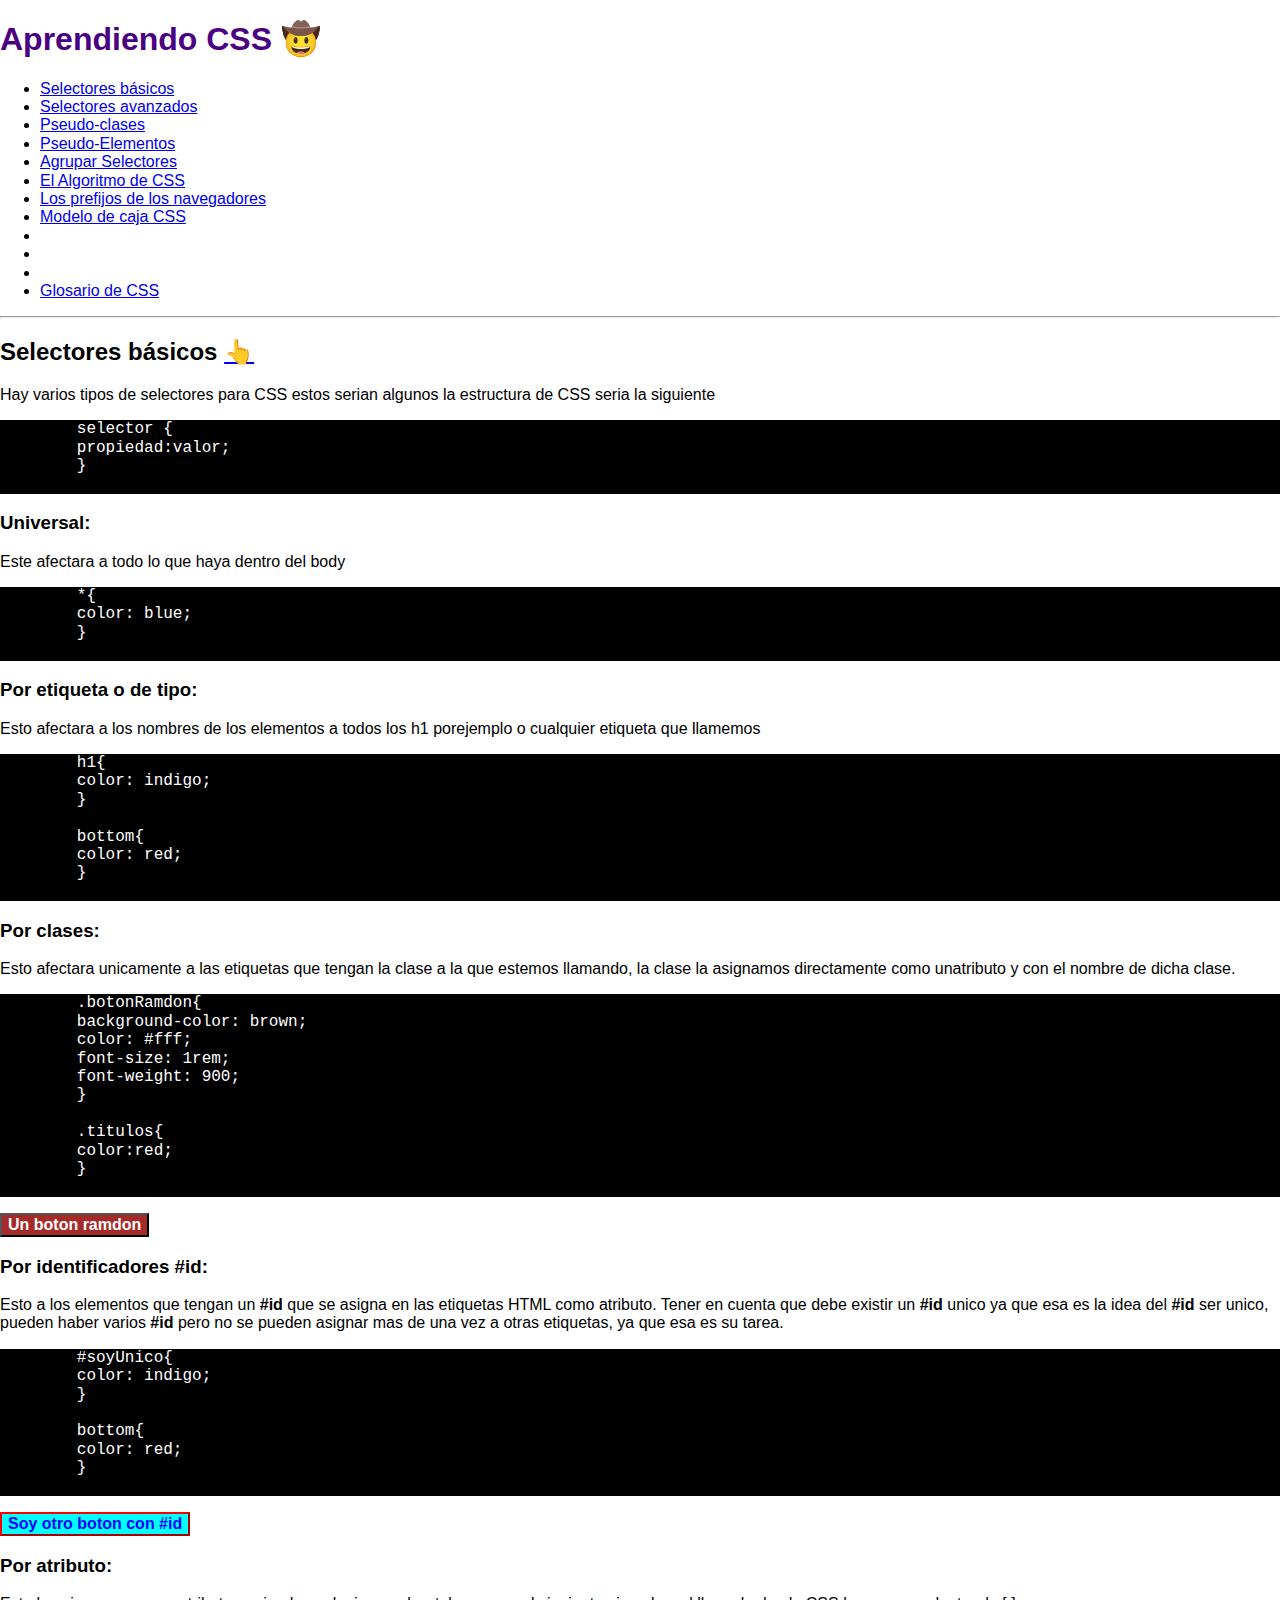
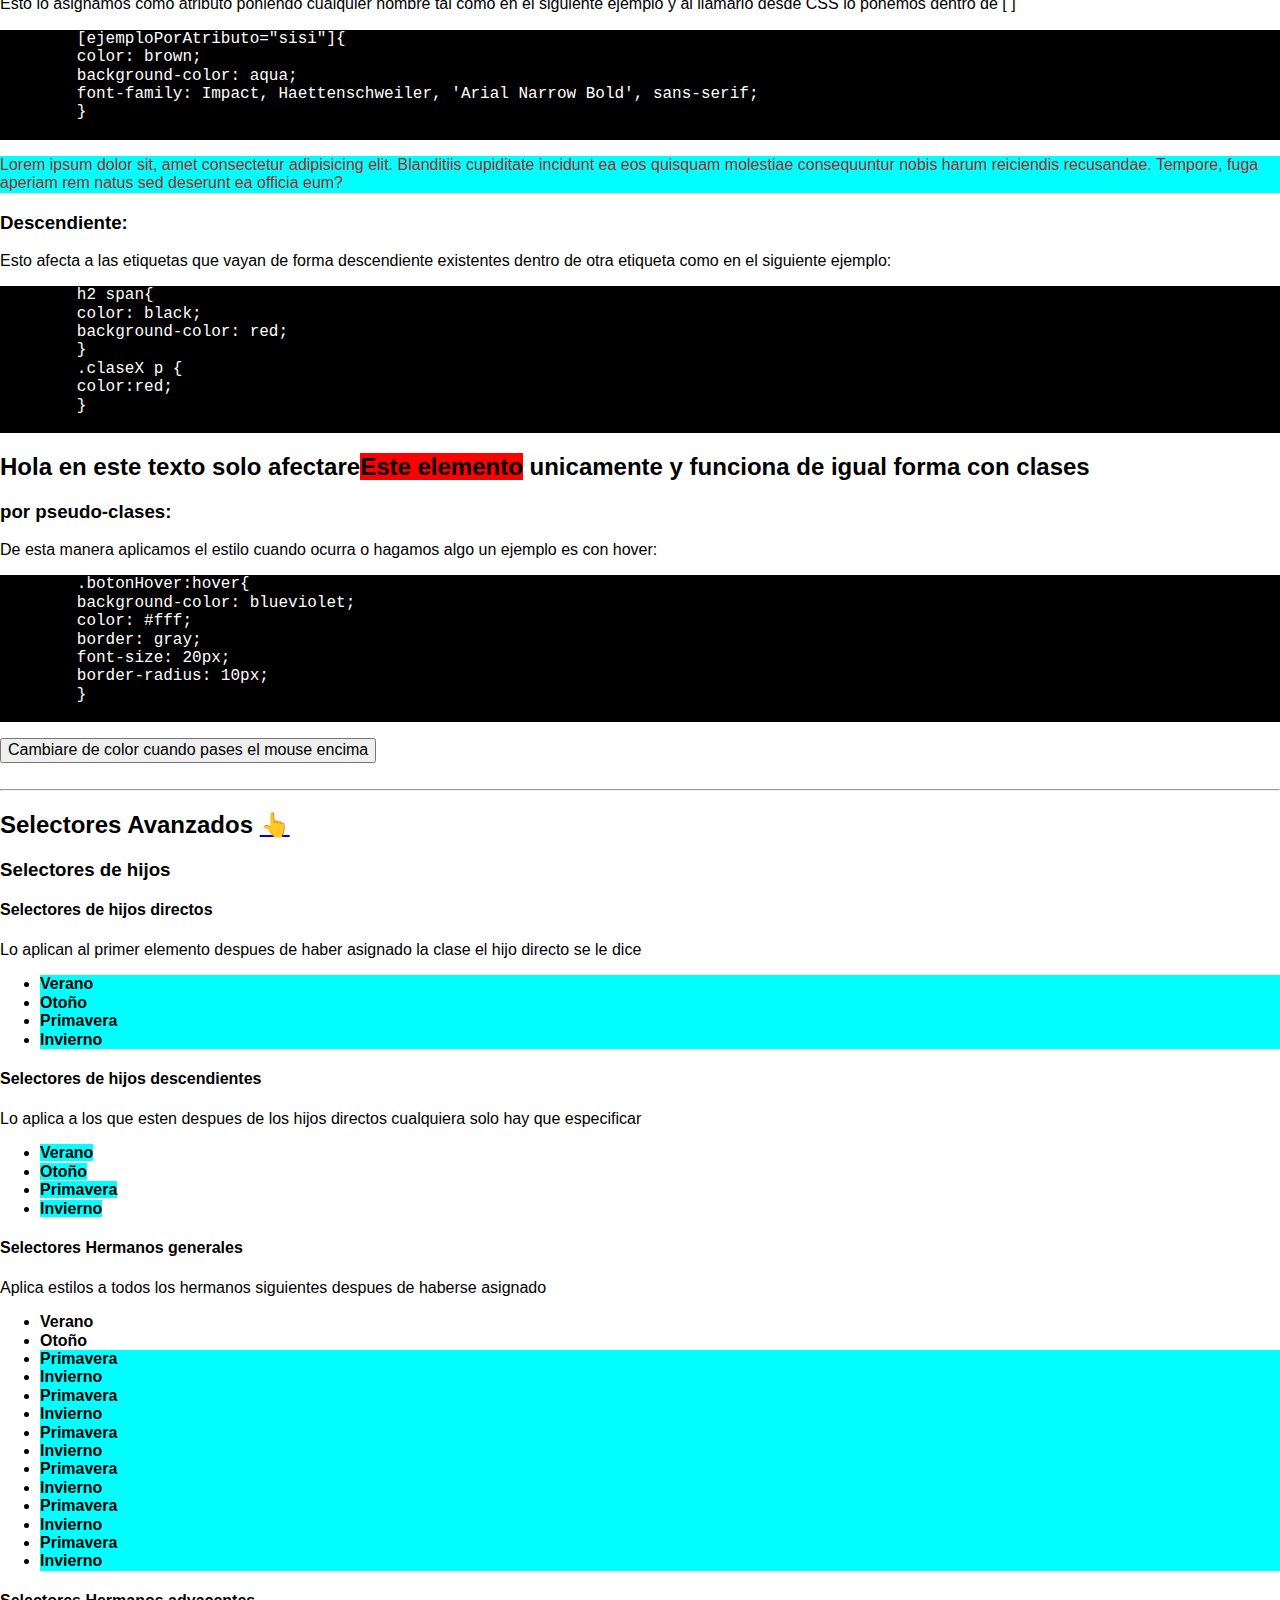
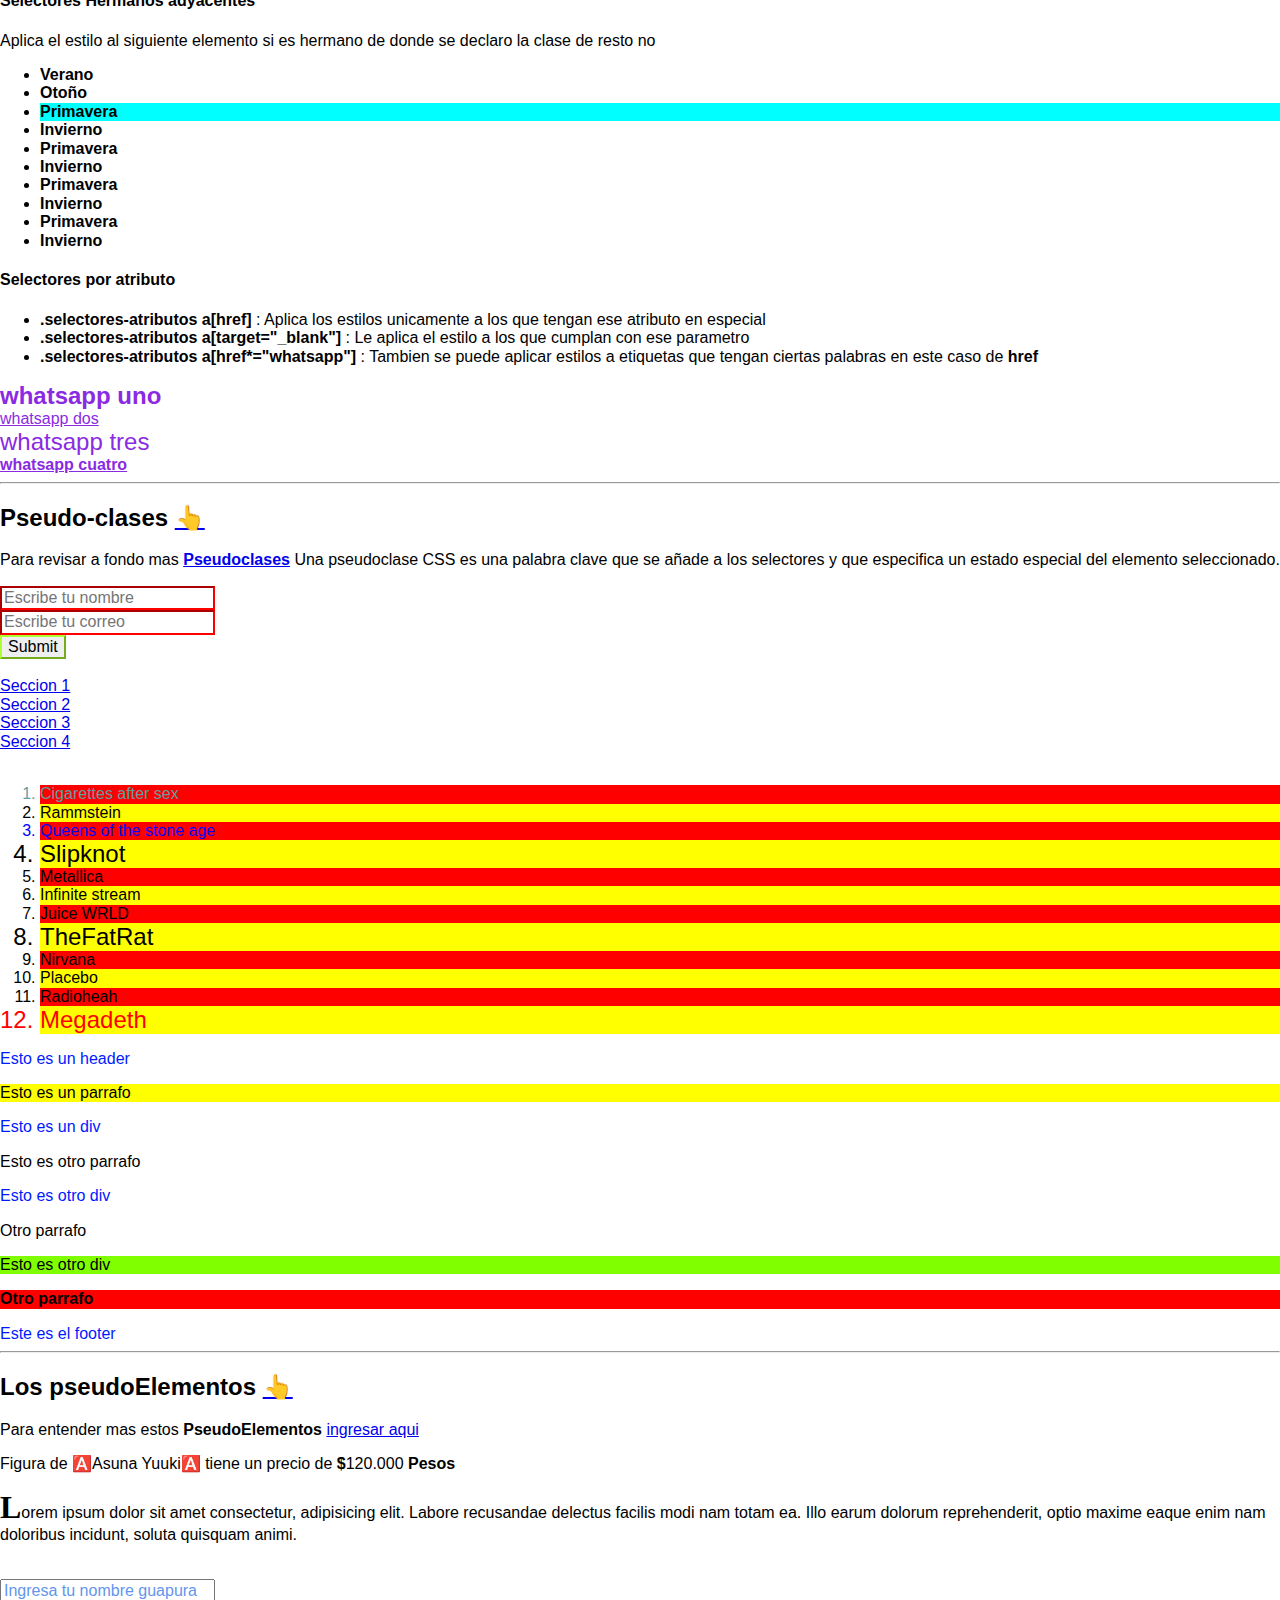
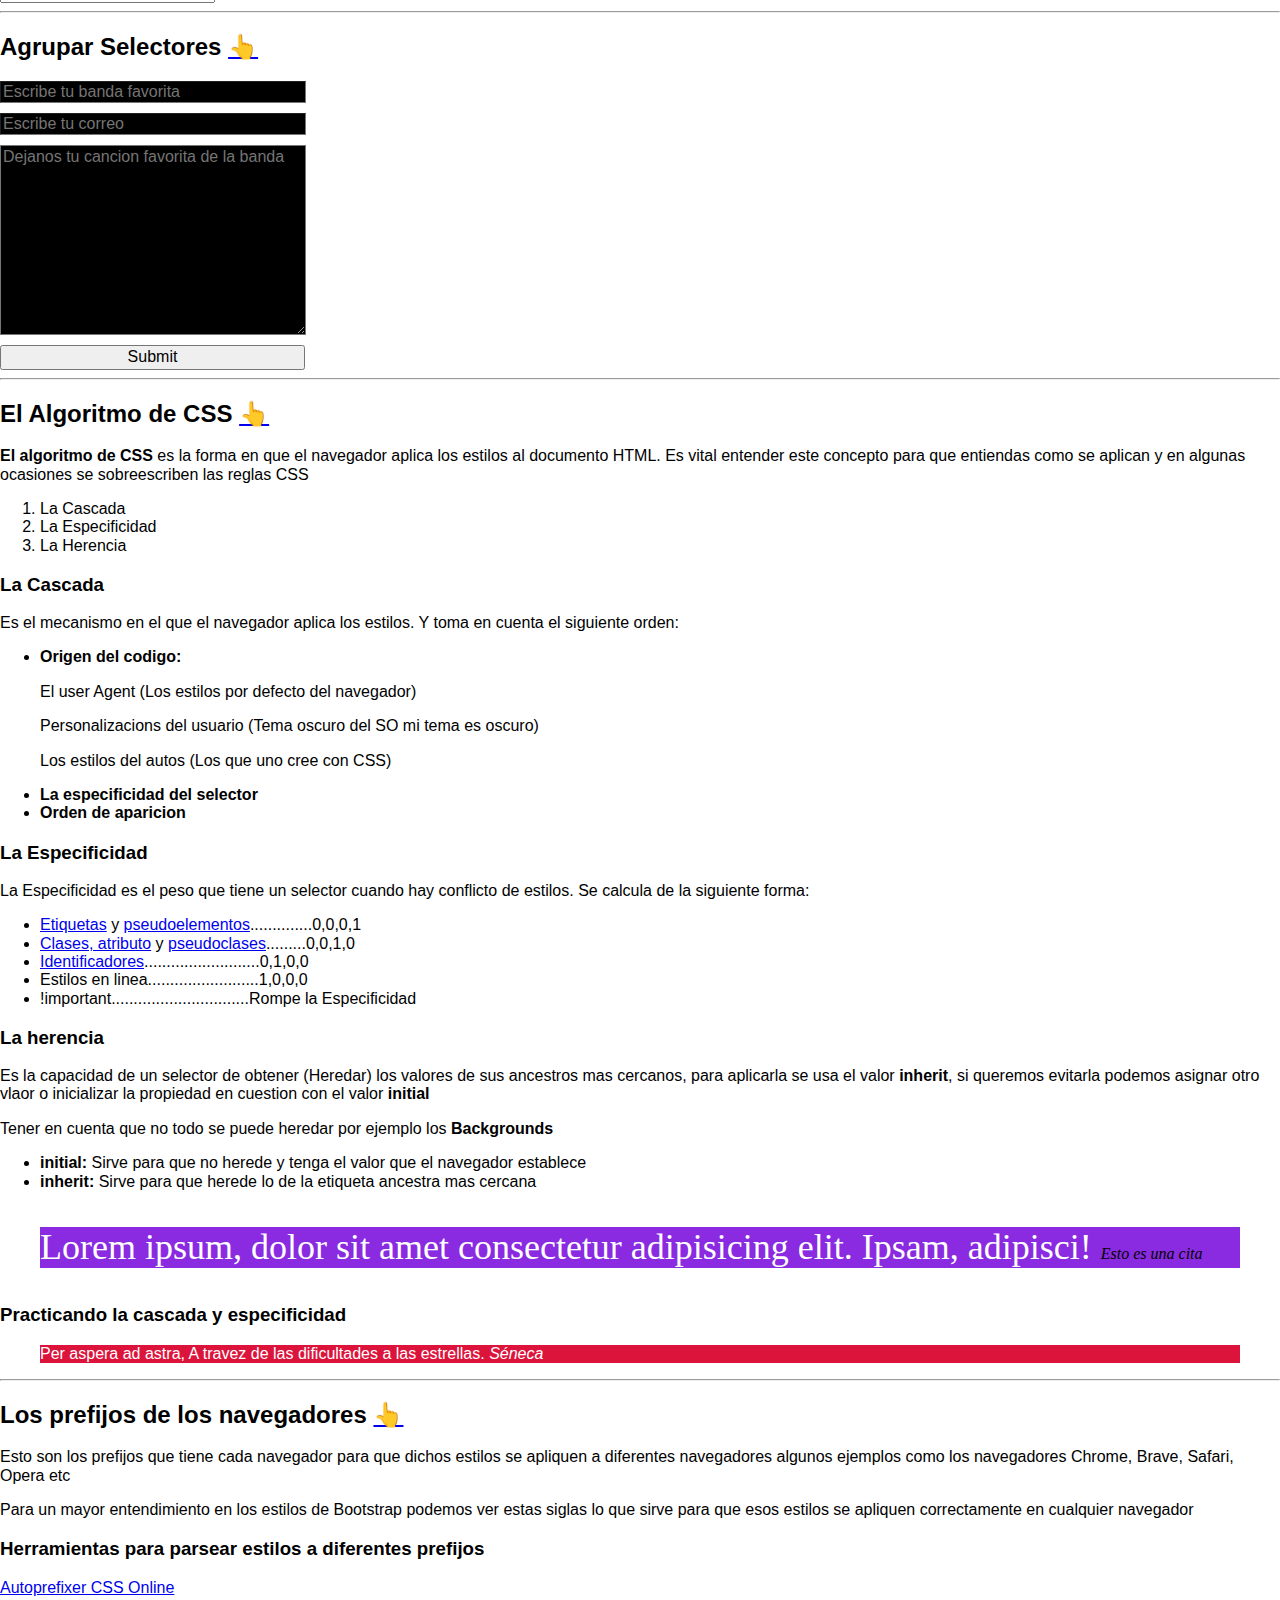
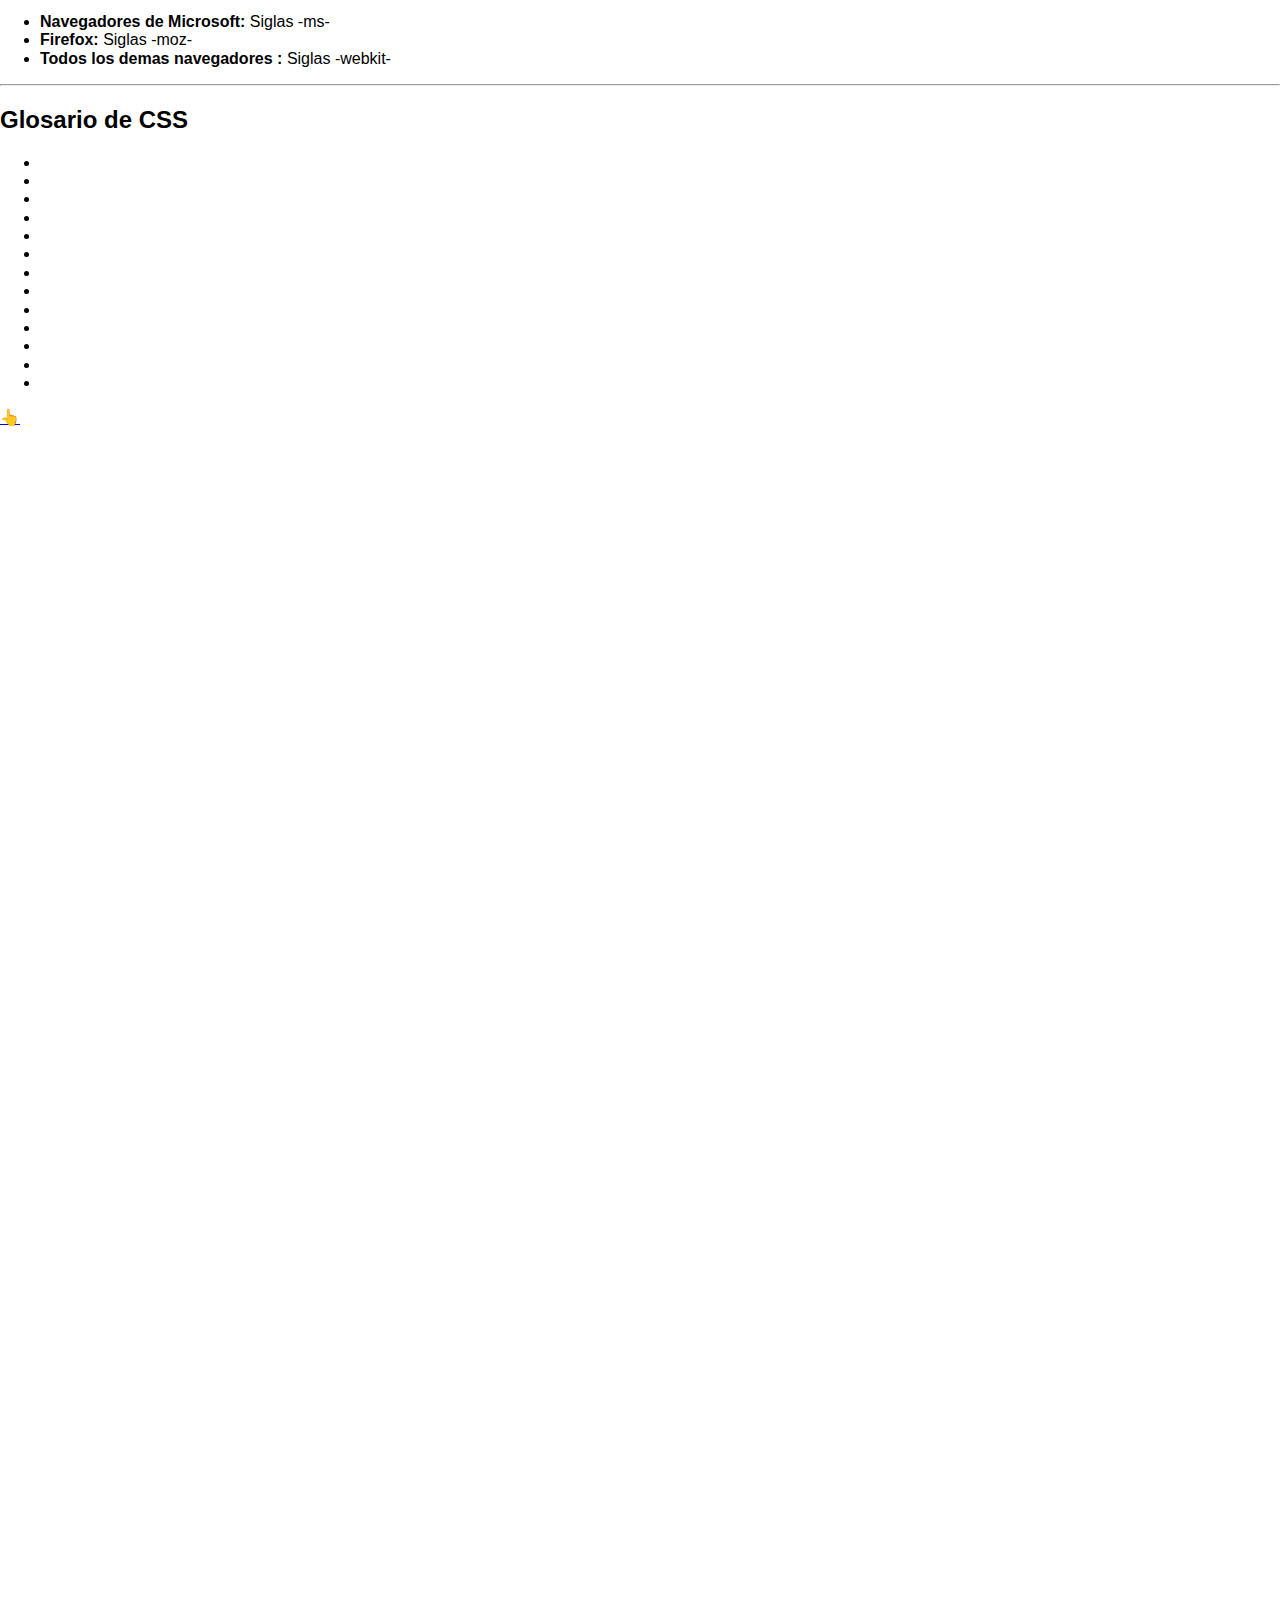
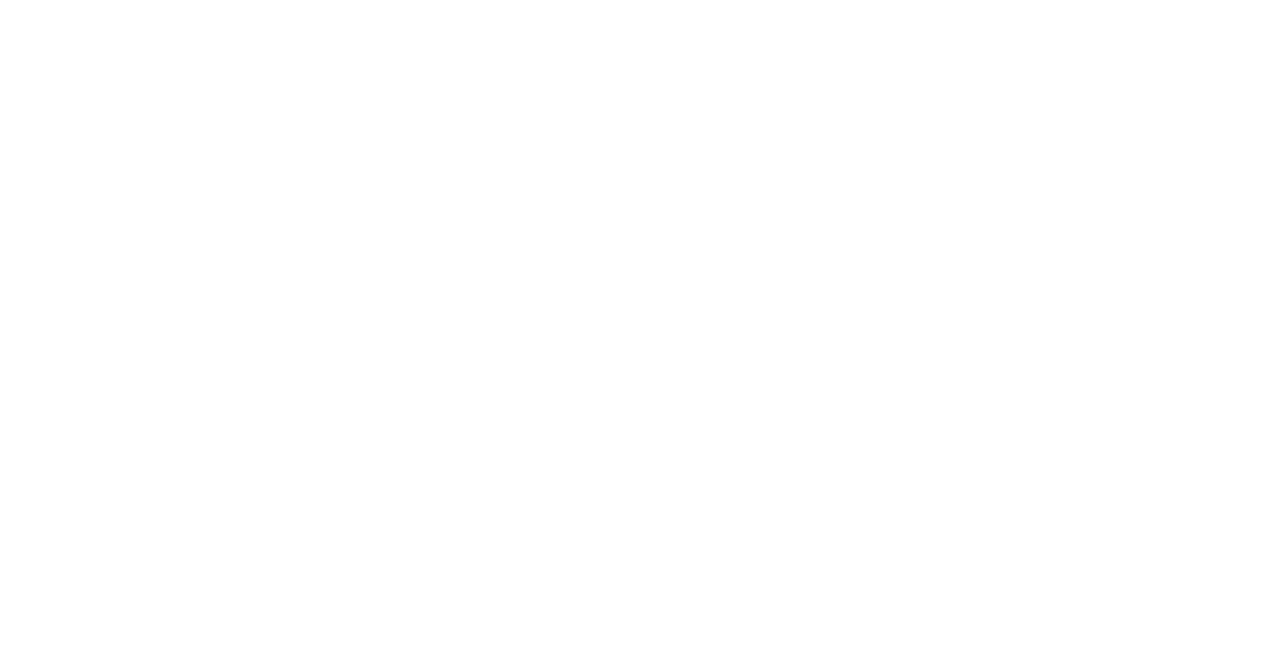
<file: CSS/index.html>
<!DOCTYPE html>
<html>

<head>
  <meta http-equiv="X-UA-Compatible" content="ie=edge" />
  <meta http-equiv="Content-Type" content="text/html;charset=UTF-8" />
  <!--attach CSS -->
  <!--<link rel="stylesheet" href="./ reset.css">-->
  <link rel="stylesheet" href="./estilos-css/normalize.css">
  <link rel="stylesheet" href="./estilos-css/style.css" />
  <!--favicon-->
  <link rel="shortcut icon" href="/src/img/faviconCSS.png" type="image/x-icon" />
  <title>Aprendiendo CSS</title>
</head>

<body>
  <header id="head-css">
    <h1>Aprendiendo CSS 🤠</h1>
    <nav>
      <ul>
        <li><a href="index.html#selectores">Selectores básicos</a></li>
        <li><a href="index.html#selectores-avanzados">Selectores avanzados</a></li>
        <li><a href="index.html#pseudoclases">Pseudo-clases</a></li>
        <li><a href="index.html#pseudoelementos">Pseudo-Elementos</a></li>
        <li><a href="index.html#agrupar-selectores">Agrupar Selectores</a></li>
        <li><a href="index.html#algoritmo-css">El Algoritmo de CSS</a></li>
        <li><a href="index.html#prefijos-navegadores">Los prefijos de los navegadores</a></li>
        <li><a href="box-model.html" target="_blank">Modelo de caja CSS</a></li>
        <li><a href="#"></a></li>
        <li><a href="#"></a></li>
        <li><a href="#"></a></li>
        <li><a href="index.html#glosario-css">Glosario de CSS</a></li>
      </ul>
    </nav>
  </header>
  <hr>
  <article id="selectores">
    <h2>Selectores básicos  <a href="#head-css">👆</a></h2>
    <p>
      Hay varios tipos de selectores para CSS estos serian algunos la
      estructura de CSS seria la siguiente
    </p>
    <pre>
        selector {
        propiedad:valor;
        }
      </pre>
    <h3>Universal:</h3>
    <p>Este afectara a todo lo que haya dentro del body</p>
    <pre>
        *{
        color: blue;
        }
      </pre>
    <h3>Por etiqueta o de tipo:</h3>
    <p>
      Esto afectara a los nombres de los elementos a todos los h1 porejemplo
      o cualquier etiqueta que llamemos
    </p>
    <pre>
        h1{
        color: indigo;
        }

        bottom{
        color: red;
        }
    </pre>
    <h3>Por clases:</h3>
    <p>
      Esto afectara unicamente a las etiquetas que tengan la clase a la que
      estemos llamando, la clase la asignamos directamente como unatributo y
      con el nombre de dicha clase.
    </p>
    <pre>
        .botonRamdon{
        background-color: brown;
        color: #fff;
        font-size: 1rem;
        font-weight: 900;
        }

        .titulos{
        color:red;
        }
      </pre>
    <button class="botonRamdon">Un boton ramdon</button>

    <h3>Por identificadores <b>#id</b>:</h3>
    <p>
      Esto a los elementos que tengan un <b>#id</b> que se asigna en las
      etiquetas HTML como atributo. Tener en cuenta que debe existir un
      <b>#id</b> unico ya que esa es la idea del <b>#id</b> ser unico,
      pueden haber varios <b>#id</b> pero no se pueden asignar mas de una
      vez a otras etiquetas, ya que esa es su tarea.
    </p>
    <pre>
        #soyUnico{
        color: indigo;
        }

        bottom{
        color: red;
        }
    </pre>
    <button id="soyUnico">Soy otro boton con <b>#id</b></button>

    <h3>Por atributo:</h3>
    <p>
      Esto lo asignamos como atributo poniendo cualquier nombre tal como en
      el siguiente ejemplo y al llamarlo desde CSS lo ponemos dentro de [ ]
    </p>
    <pre>
        [ejemploPorAtributo="sisi"]{
        color: brown;
        background-color: aqua;
        font-family: Impact, Haettenschweiler, 'Arial Narrow Bold', sans-serif;
        }
    </pre>
    <p ejemploPorAtributo="sisi">
      Lorem ipsum dolor sit, amet consectetur adipisicing elit. Blanditiis
      cupiditate incidunt ea eos quisquam molestiae consequuntur nobis harum
      reiciendis recusandae. Tempore, fuga aperiam rem natus sed deserunt ea
      officia eum?
    </p>

    <h3>Descendiente:</h3>
    <p>
      Esto afecta a las etiquetas que vayan de forma descendiente existentes
      dentro de otra etiqueta como en el siguiente ejemplo:
    </p>
    <pre>
        h2 span{
        color: black;
        background-color: red;
        }
        .claseX p {
        color:red;
        }
    </pre>
    <h2>
      Hola en este texto solo afectare<span>Este elemento</span> unicamente
      y funciona de igual forma con clases
    </h2>

    <h3>por pseudo-clases:</h3>
    <p>De esta manera aplicamos el estilo cuando ocurra o hagamos algo un
      ejemplo es con hover:
    </p>
    <pre>
        .botonHover:hover{
        background-color: blueviolet;
        color: #fff;
        border: gray;
        font-size: 20px;
        border-radius: 10px;
        }
    </pre>
    <button class="botonHover">
      Cambiare de color cuando pases el mouse encima
    </button>
    <br><br>
  </article>
  <hr>
  <article id="selectores-avanzados">
    <h2>Selectores Avanzados  <a href="#head-css">👆</a></h2>
    <h3>Selectores de hijos</h3>
    <h4>Selectores de hijos directos</h4>
    <p>Lo aplican al primer elemento despues de haber asignado la clase el hijo directo se le dice</p>
    <ul class="hijos-directos">
      <li><b>Verano</b></li>
      <li><b>Otoño</b></li>
      <li><b>Primavera</b></li>
      <li><b>Invierno</b></li>
    </ul>
    <h4>Selectores de hijos descendientes</h4>
    <p>Lo aplica a los que esten despues de los hijos directos cualquiera solo hay que especificar</p>
    <ul class="hijos-descendientes">
      <li><b>Verano</b></li>
      <li><b>Otoño</b></li>
      <li><b>Primavera</b></li>
      <li><b>Invierno</b></li>
    </ul>
    <h4>Selectores Hermanos generales</h4>
    <p>Aplica estilos a todos los hermanos siguientes despues de haberse asignado</p>
    <ul>
      <li><b>Verano</b></li>
      <li class="hermanos-generales"><b>Otoño</b></li>
      <li><b>Primavera</b></li>
      <li><b>Invierno</b></li>
      <li><b>Primavera</b></li>
      <li><b>Invierno</b></li>
      <li><b>Primavera</b></li>
      <li><b>Invierno</b></li>
      <li><b>Primavera</b></li>
      <li><b>Invierno</b></li>
      <li><b>Primavera</b></li>
      <li><b>Invierno</b></li>
      <li><b>Primavera</b></li>
      <li><b>Invierno</b></li>
    </ul>
    <h4>Selectores Hermanos adyacentes</h4>
    <p>Aplica el estilo al siguiente elemento si es hermano de donde se declaro la clase de resto no</p>
    <ul>
      <li><b>Verano</b></li>
      <li class="hermanos-adyacentes"><b>Otoño</b></li>
      <li><b>Primavera</b></li>
      <li><b>Invierno</b></li>
      <li><b>Primavera</b></li>
      <li><b>Invierno</b></li>
      <li><b>Primavera</b></li>
      <li><b>Invierno</b></li>
      <li><b>Primavera</b></li>
      <li><b>Invierno</b></li>
    </ul>
    <h4>Selectores por atributo</h4>
    <ul>
      <li><b>.selectores-atributos a[href] </b>: Aplica los estilos unicamente a los que tengan ese atributo en especial
      </li>
      <li><b>.selectores-atributos a[target="_blank"] </b>: Le aplica el estilo a los que cumplan con ese parametro</li>
      <li><b>.selectores-atributos a[href*="whatsapp"] </b>: Tambien se puede aplicar estilos a etiquetas que tengan
        ciertas palabras en este caso de <b>href</b></li>
    </ul>
    <nav class="selectores-atributos">
      <li><a href="https://whatsapp.com/" target="_blank">whatsapp uno</a></li>
      <li><a href="https://otrapagina.com/">whatsapp dos</a></li>
      <li><a href="https://whatsapp.com/">whatsapp tres</a></li>
      <li><a href="https://otrapagina.com/" target="_blank">whatsapp cuatro</a></li>
    </nav>
  </article>
  <hr>
  <article id="pseudoclases">
    <h2>Pseudo-clases  <a href="#head-css">👆</a></h2>
    <p>Para revisar a fondo mas <a href="https://developer.mozilla.org/es/docs/Web/CSS/Pseudo-classes"
        target="_blank"><b>Pseudoclases</b></a> Una pseudoclase CSS es una palabra clave que se añade a los selectores y
      que especifica un estado especial del elemento seleccionado. </p>
    <form class="form-pseudoclases">
      <input type="text" name="Nombre" placeholder="Escribe tu nombre" required><br>
      <input type="email" name="Correo" placeholder="Escribe tu correo" required><br>
      <input type="submit">
    </form>
    <br>
    <nav class="menu-pseudoclases">
      <li><a href="#seccion1">Seccion 1</a></li>
      <li><a href="#seccion2">Seccion 2</a></li>
      <li><a href="#seccion3">Seccion 3</a></li>
      <li><a href="#seccion4">Seccion 4</a></li>
    </nav>
    <br>
    <ol class="lista-pseudoclases">
      <li>Cigarettes after sex</li>
      <li>Rammstein</li>
      <li>Queens of the stone age</li>
      <li>Slipknot</li>
      <li>Metallica</li>
      <li>Infinite stream</li>
      <li>Juice WRLD</li>
      <li>TheFatRat</li>
      <li>Nirvana</li>
      <li>Placebo</li>
      <li>Radioheah</li>
      <li>Megadeth</li>
    </ol>

    <article class="articulo-pseudoclases">
      <header>Esto es un header</header>
      <p>Esto es un parrafo</p>
      <div>Esto es un div</div>
      <p>Esto es otro parrafo</p>
      <div>Esto es otro div</div>
      <p>Otro parrafo</p>
      <div>Esto es otro div</div>
      <p>Otro parrafo</p>
      <footer>Este es el footer</footer>
    </article>
  </article>
  <hr>
  <article id="pseudoelementos">
    <h2>Los pseudoElementos  <a href="#head-css">👆</a></h2>
    <p>Para entender mas estos <b>PseudoElementos</b> <a
        href="https://developer.mozilla.org/es/docs/Web/CSS/Pseudo-elements" target="_blank">ingresar aqui</a></p>
    <p>
      Figura de <span class="figura">Asuna Yuuki</span> tiene un precio de <span class="precio-figura">120.000</span>
    </p>
    <p class="p-pseudoelemento">
      Lorem ipsum dolor sit amet consectetur, adipisicing elit. Labore recusandae delectus facilis modi nam totam ea.
      Illo earum dolorum reprehenderit, optio maxime eaque enim nam doloribus incidunt, soluta quisquam animi.
    </p>
    <br>
    <input class="input-pseudoelemento" type="text" placeholder="Ingresa tu nombre guapura">
  </article>
  <hr>
  <article id="agrupar-selectores">
    <h2>Agrupar Selectores  <a href="#head-css">👆</a></h2>
    <form class="form-agrupar-selectores">
      <input type="text" name="nombre-banda" placeholder="Escribe tu banda favorita">
      <input type="email" name="email-persona" placeholder="Escribe tu correo">
      <textarea name="comentarios" cols="30" rows="10" placeholder="Dejanos tu cancion favorita de la banda"></textarea>
      <input type="submit">
    </form>
  </article>
  <hr>
  <article id="algoritmo-css">
    <h2>El Algoritmo de CSS  <a href="#head-css">👆</a></h2>
    <P><b>El algoritmo de CSS</b> es la forma en que el navegador aplica los estilos al documento HTML. Es vital
      entender este concepto para que entiendas como se aplican y en algunas ocasiones se sobreescriben las reglas CSS
    </P>
    <ol>
      <li>La Cascada</li>
      <li>La Especificidad</li>
      <li>La Herencia</li>
    </ol>
    <h3>La Cascada</h3>
    <p>Es el mecanismo en el que el navegador aplica los estilos. Y toma en cuenta el siguiente orden:</p>
    <ul>
      <li><b>Origen del codigo: </b>
        <p>El user Agent (Los estilos por defecto del navegador)</p>
        <p>Personalizacions del usuario (Tema oscuro del SO mi tema es oscuro)</p>
        <p>Los estilos del autos (Los que uno cree con CSS)</p>
      </li>
      <li><b>La especificidad del selector</b></li>
      <li><b>Orden de aparicion</b></li>
    </ul>
    <h3>La Especificidad</h3>
    <p>La Especificidad es el peso que tiene un selector cuando hay conflicto de estilos. Se calcula de la siguiente
      forma:</p>
    <ul>
      <li><a href="index.html#selectores">Etiquetas</a> y <a
          href="index.html#pseudoelementos">pseudoelementos</a>..............0,0,0,1
      </li>
      <li><a href="index.html#selectores">Clases, atributo</a> y
        <a href="index.html#pseudoclases">pseudoclases</a>.........0,0,1,0
      </li>
      <li><a href="index.html#selectores">Identificadores</a>..........................0,1,0,0</li>
      <li>Estilos en linea.........................1,0,0,0</li>
      <li>!important...............................Rompe la Especificidad</li>
    </ul>
    <h3>La herencia</h3>
    <p>Es la capacidad de un selector de obtener (Heredar) los valores de sus ancestros mas cercanos, para aplicarla se usa el valor <b>inherit</b>, si queremos evitarla podemos asignar otro vlaor o inicializar la propiedad en cuestion con el valor <b>initial</b></p>
    <p>Tener en cuenta que no todo se puede heredar por ejemplo los <b>Backgrounds</b></p>
    <ul>
      <li><b>initial:</b> Sirve para que no herede y tenga el valor que el navegador establece</li>
      <li><b>inherit:</b> Sirve para que herede lo de la etiqueta ancestra mas cercana</li>
    </ul>
    <blockquote class="quote-herencia">
      Lorem ipsum, dolor sit amet consectetur adipisicing elit. Ipsam, adipisci!
      <cite>Esto es una cita</cite>
    </blockquote>


    <h3>Practicando la cascada y especificidad</h3>
      <blockquote id="cita-seneca" class="cita-seneca" style="background-color: cadetblue;">
        Per aspera ad astra, A travez de las dificultades a las estrellas.
        <cite>Séneca</cite>
      </blockquote>

  </article>
  <hr>
  <article id="prefijos-navegadores">
    <h2>Los prefijos de los navegadores  <a href="#head-css">👆</a></h2>
    <p>Esto son los prefijos que tiene cada navegador para que dichos estilos se apliquen a diferentes navegadores algunos ejemplos como los navegadores Chrome, Brave, Safari, Opera etc</p>
    <p>Para un mayor entendimiento en los estilos de Bootstrap podemos ver estas siglas lo que sirve para que esos estilos se apliquen correctamente en cualquier navegador</p>
    <h3>Herramientas para parsear estilos a diferentes prefijos</h3>
    <a href="https://autoprefixer.github.io/" target="_blank">Autoprefixer CSS Online</a>

    <ul>
      <li><b>Navegadores de Microsoft: </b> Siglas -ms-</li>
      <li><b>Firefox: </b> Siglas -moz-</li>
      <li><b>Todos los demas navegadores :</b> Siglas -webkit-</li>
    </ul>
    <p></p>
  </article>





  <hr>
  <article id="glosario-css">
    <h2>Glosario de CSS</h2>
    <ul>
      <li><b></b></li>
      <li><b></b></li>
      <li><b></b></li>
      <li><b></b></li>
      <li><b></b></li>
      <li><b></b></li>
      <li><b></b></li>
      <li><b></b></li>
      <li><b></b></li>
      <li><b></b></li>
      <li><b></b></li>
      <li><b></b></li>
      <li><b></b></li>
    </ul>
  </article>

  <a href="#head-css">👆</a>

  <br><br><br><br><br><br><br><br><br><br><br><br><br><br><br><br><br><br><br><br><br><br><br><br><br><br><br><br><br><br><br><br><br><br><br><br><br><br><br><br><br><br><br><br><br><br><br><br><br><br><br><br><br><br><br><br><br><br><br><br><br><br><br><br><br><br><br><br><br><br><br><br><br><br><br><br><br><br><br><br><br><br><br><br><br><br><br><br><br><br><br><br><br><br><br><br><br><br><br><br>
</body>

</html>
</file>
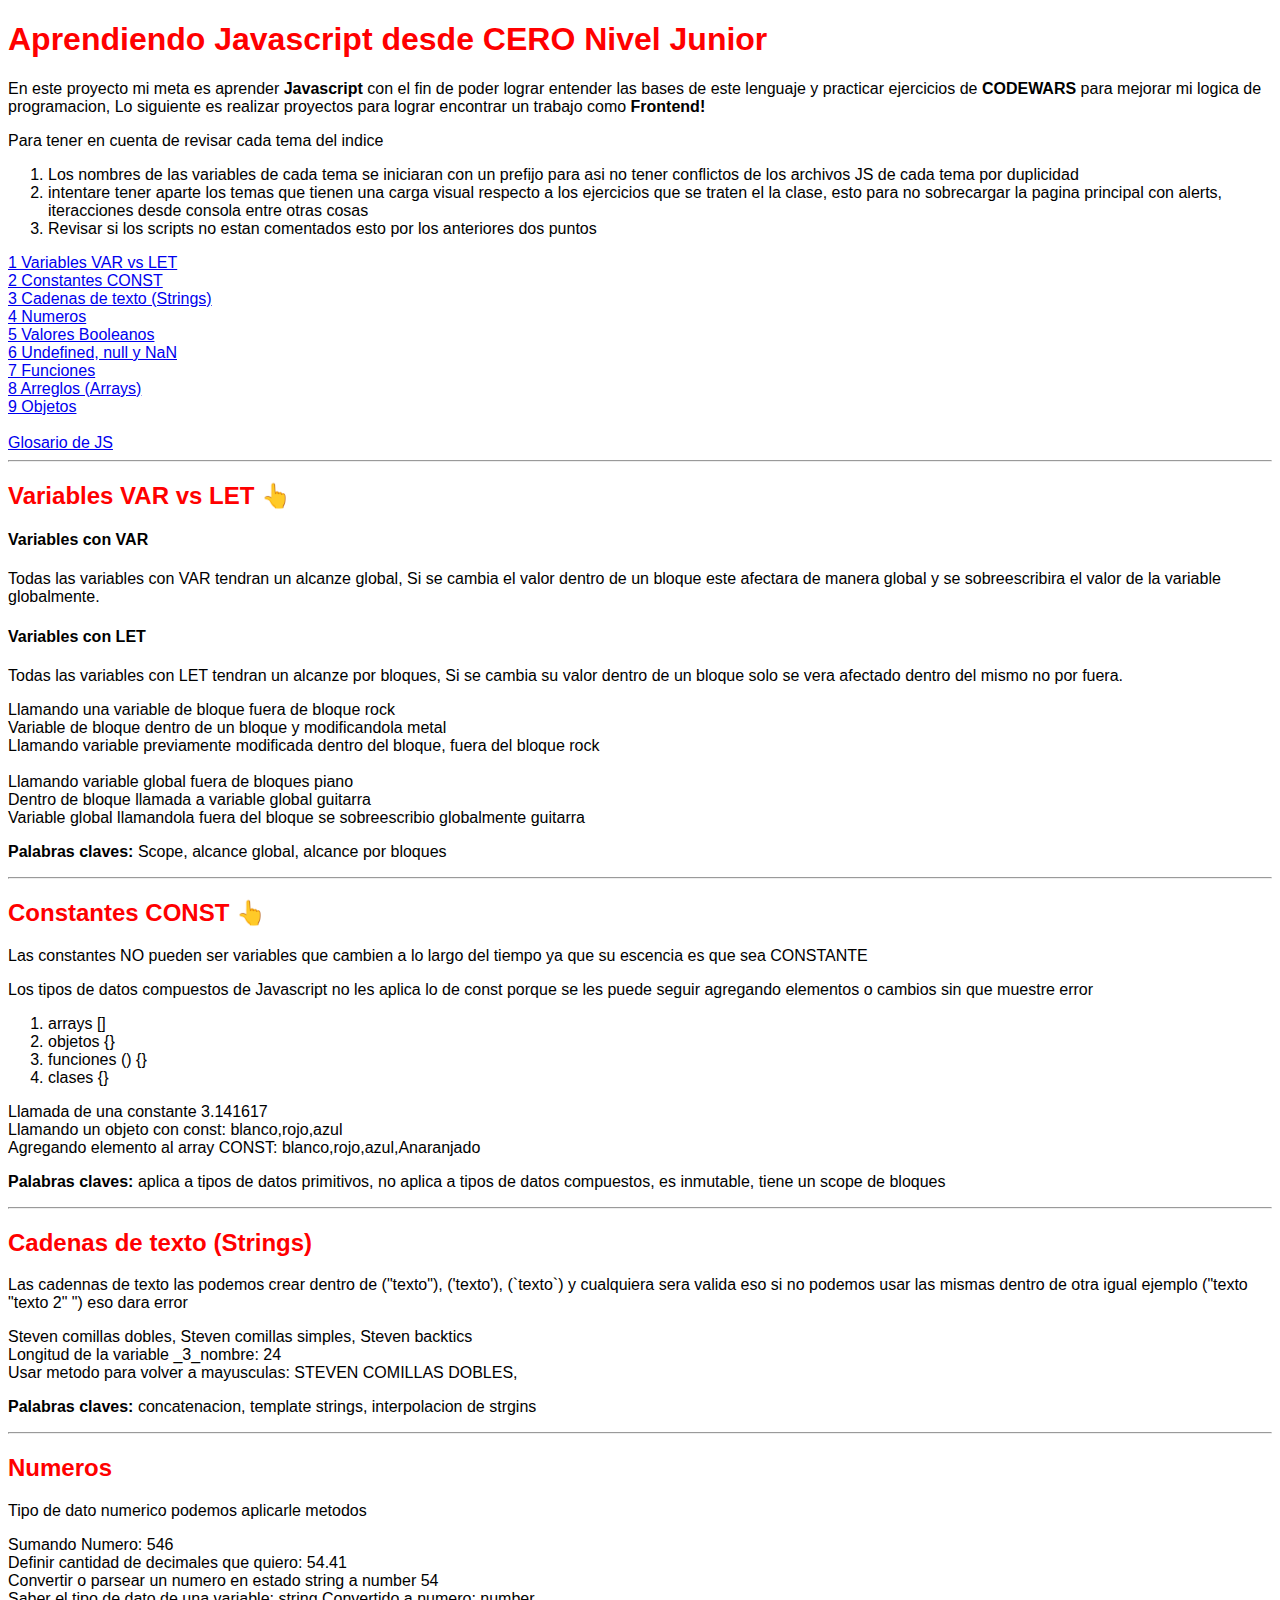
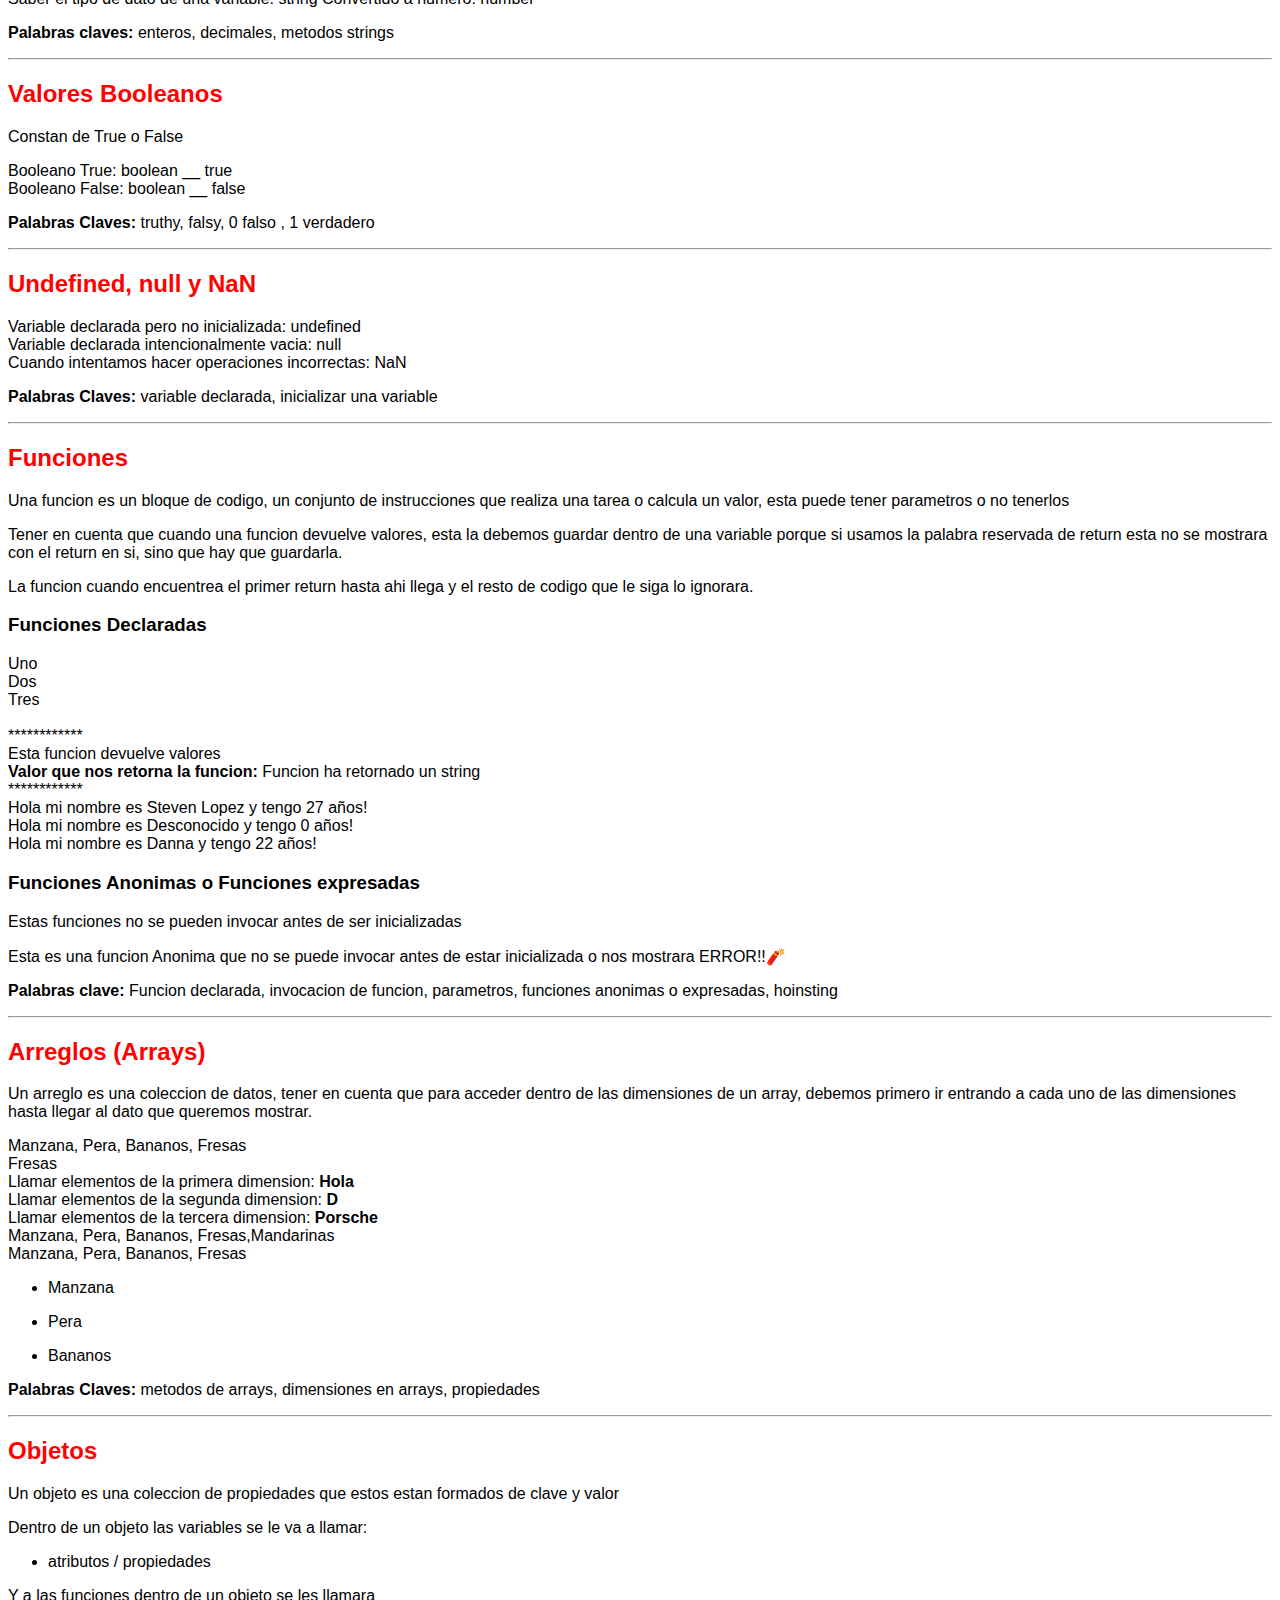
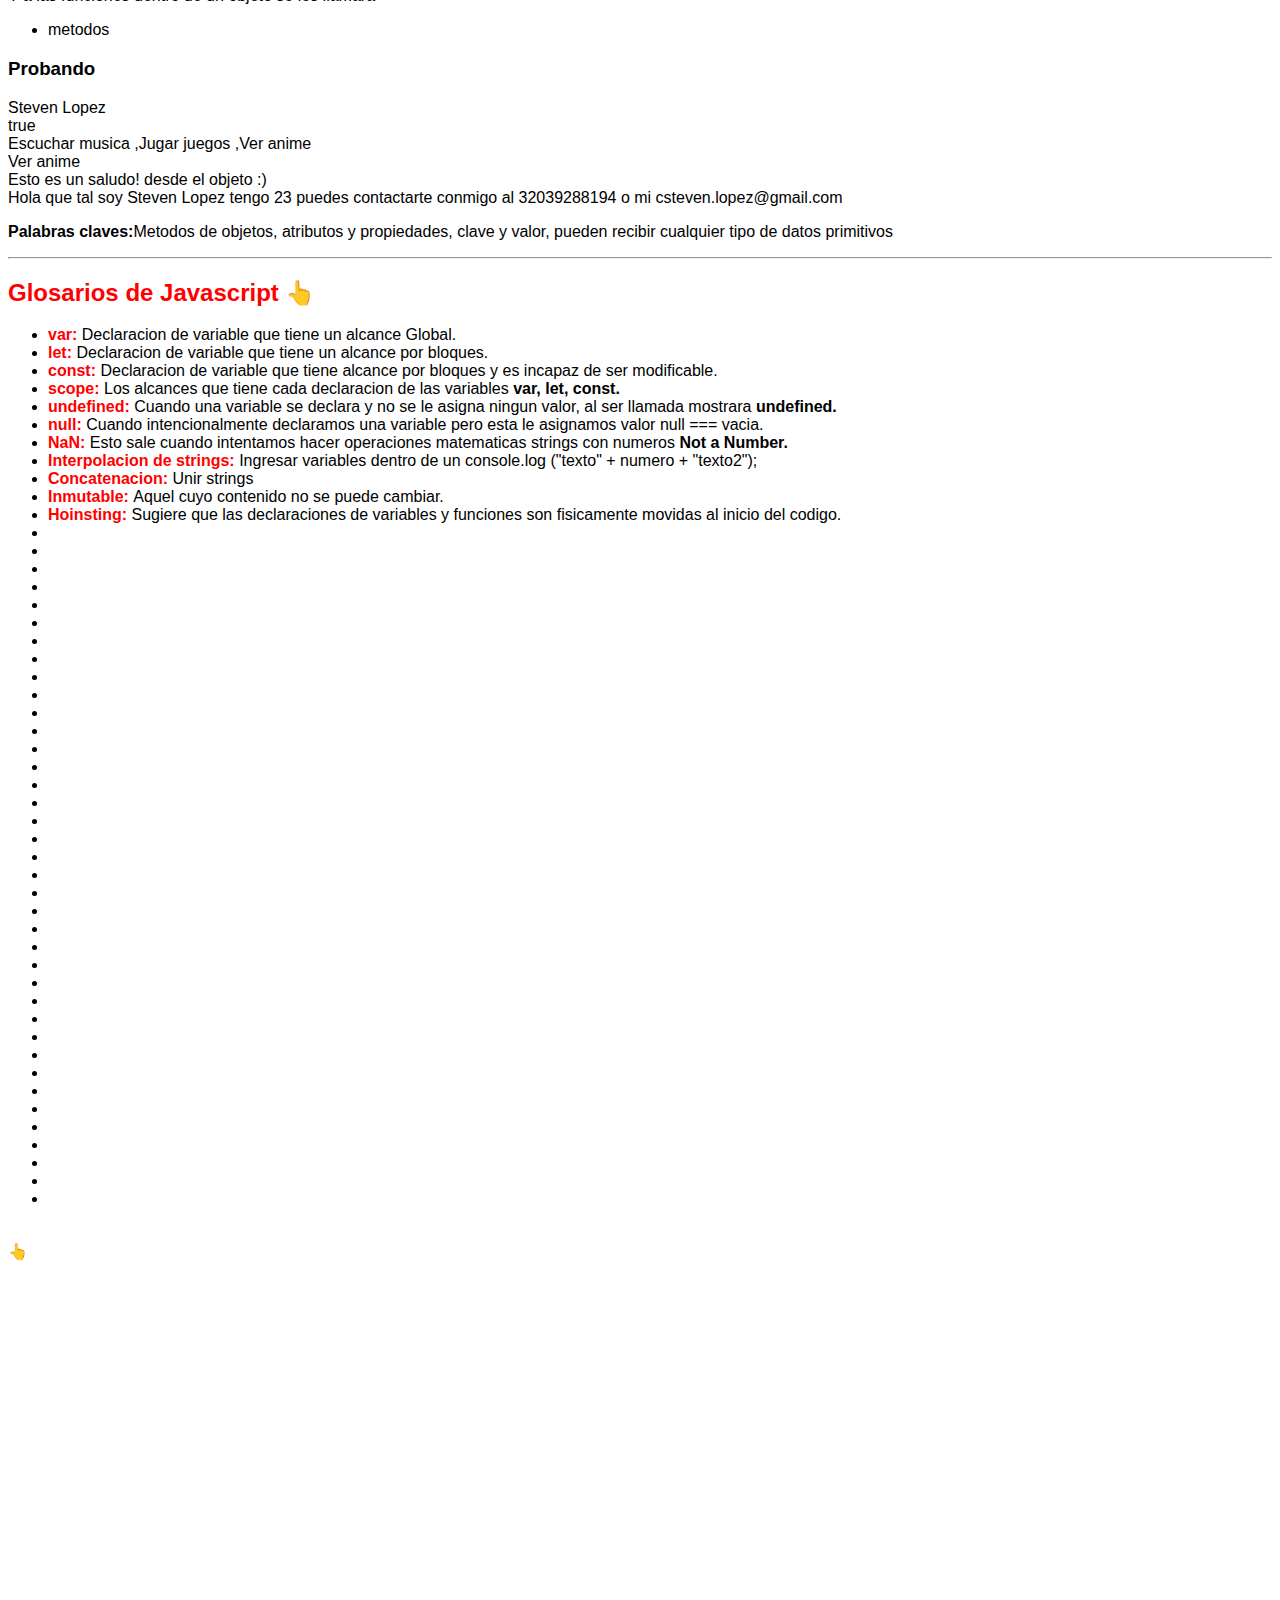
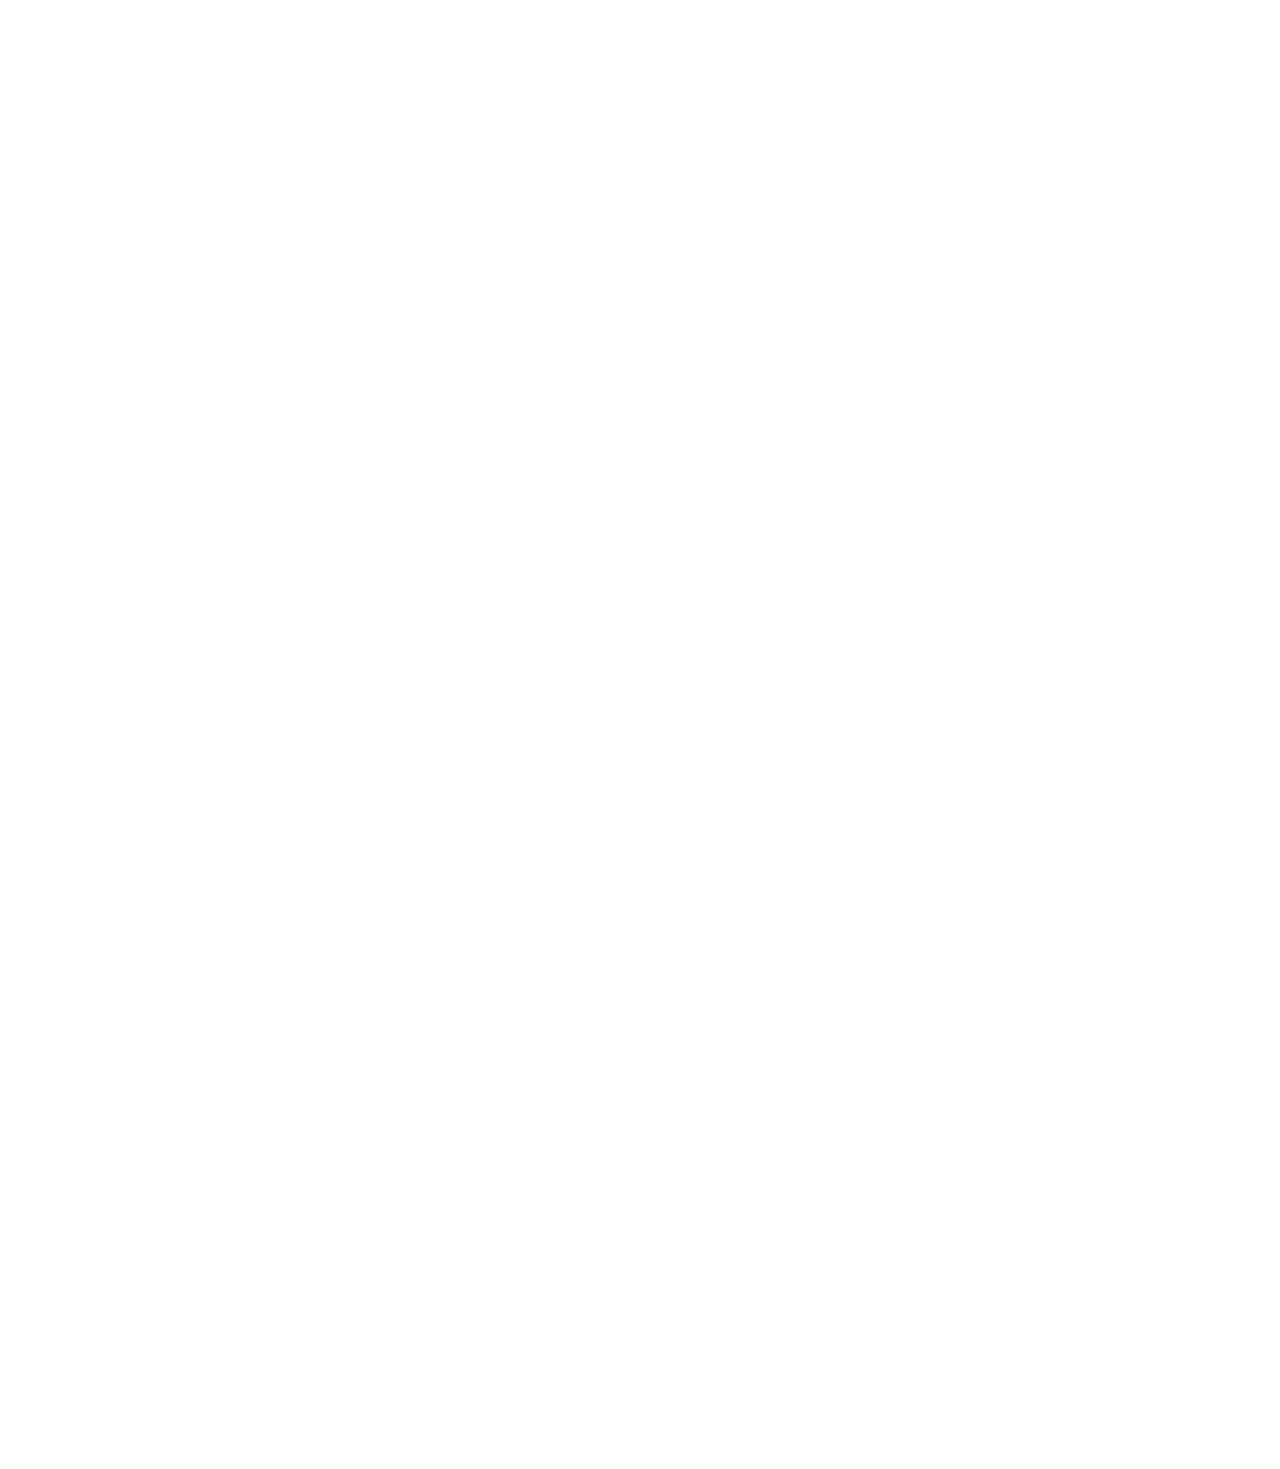
<file: JAVASCRIPT/index.html>
<!DOCTYPE html>
<html lang="es">

<head>
  <meta charset="UTF-8">
  <meta http-equiv="X-UA-Compatible" content="IE=edge">
  <meta name="viewport" content="width=device-width, initial-scale=1.0">
  <link rel="stylesheet" href="style.css">
  <title>Fundamentos de JS </title>
</head>

<body>
  <header id="head-aprendiendoJS">
    <h1>Aprendiendo Javascript desde CERO Nivel Junior </h1>
    <p>En este proyecto mi meta es aprender <b>Javascript</b> con el fin de poder lograr entender las bases de este
      lenguaje y practicar ejercicios de <b>CODEWARS</b> para mejorar mi logica de programacion, Lo siguiente es
      realizar proyectos para lograr encontrar un trabajo como <b>Frontend!</b></p>
    <p>Para tener en cuenta de revisar cada tema del indice</p>
    <ol>
      <li>Los nombres de las variables de cada tema se iniciaran con un prefijo para asi no tener conflictos de los
        archivos JS de cada tema por duplicidad</li>
      <li>intentare tener aparte los temas que tienen una carga visual respecto a los ejercicios que se traten el la
        clase, esto para no sobrecargar la pagina principal con alerts, iteracciones desde consola entre otras cosas
      </li>
      <li>Revisar si los scripts no estan comentados esto por los anteriores dos puntos</li>
    </ol>
    <nav>
      <li><a href="index.html#1-variables-var-let">1 Variables VAR vs LET</a></li>
      <li><a href="index.html#2-constantes">2 Constantes CONST</a></li>
      <li><a href="index.html#3/cadenas-texto">3 Cadenas de texto (Strings)</a></li>
      <li><a href="index.html#4-numeros">4 Numeros</a></li>
      <li><a href="index.html#5-booleanos">5 Valores Booleanos</a></li>
      <li><a href="index.html#6-undefined-null-nan">6 Undefined, null y NaN</a></li>
      <li><a href="index.html#7-funciones">7 Funciones</a></li>
      <li><a href="index.html#8-arreglos">8 Arreglos (Arrays)</a></li>
      <li><a href="index.html#9-objetos">9 Objetos</a></li>
      <li><a href="index.html#"></a></li>
      <li><a href="#glosario">Glosario de JS</a></li>
    </nav>
  </header>
  <hr>
  <article id="1-variables-var-let">
    <h2>Variables VAR vs LET <a href="#head-aprendiendoJS">👆</a></h2>
    <h4>Variables con VAR</h4>
    <p>Todas las variables con VAR tendran un alcanze global, Si se cambia el valor dentro de un bloque este afectara de
      manera global y se sobreescribira el valor de la variable globalmente.</p>
    <h4>Variables con LET</h4>
    <p>Todas las variables con LET tendran un alcanze por bloques, Si se cambia su valor dentro de un bloque solo se
      vera afectado dentro del mismo no por fuera.</p>
    <script src="./tipos_de_datos/1_variables_var_let.js"></script>
    <p><b>Palabras claves: </b>Scope, alcance global, alcance por bloques</p>
  </article>
  <hr>
  <article id="2-constantes">
    <h2>Constantes CONST <a href="#head-aprendiendoJS">👆</a></h2>
    <p>Las constantes NO pueden ser variables que cambien a lo largo del tiempo ya que su escencia es que sea CONSTANTE
    </p>
    <p>Los tipos de datos compuestos de Javascript no les aplica lo de const porque se les puede seguir agregando
      elementos o cambios sin que muestre error </p>
    <ol>
      <li>arrays []</li>
      <li>objetos {}</li>
      <li>funciones () {}</li>
      <li>clases {}</li>
    </ol>
    <script src="./tipos_de_datos/2_constantes.js"></script>
    <p><b>Palabras claves: </b>aplica a tipos de datos primitivos, no aplica a tipos de datos compuestos, es inmutable,
      tiene un scope de bloques</p>
  </article>
  <hr>
  <article id="3-cadenas-texto">
    <h2>Cadenas de texto (Strings)</h2>
    <p>Las cadennas de texto las podemos crear dentro de ("texto"), ('texto'), (`texto`) y cualquiera sera valida eso si
      no podemos usar las mismas dentro de otra igual ejemplo ("texto "texto 2" ") eso dara error</p>
    <script src="./tipos_de_datos/3_cadenas_texto.js"></script>
    <p><b>Palabras claves: </b> concatenacion, template strings, interpolacion de strgins </p>
  </article>
  <hr>
  <article id="4-numeros">
    <h2>Numeros</h2>
    <p>Tipo de dato numerico podemos aplicarle metodos</p>
    <script src="./tipos_de_datos/4_numeros.js"></script>
    <p><b>Palabras claves: </b> enteros, decimales, metodos strings</p>
  </article>
  <hr>
  <article id="5-booleanos">
    <h2>Valores Booleanos</h2>
    <p>Constan de True o False</p>
    <script src="./tipos_de_datos/5_booleanos.js"> </script>
    <p><b>Palabras Claves:</b> truthy, falsy, 0 falso , 1 verdadero</p>
  </article>
  <hr>
  <article id="6-undefined-null-nan">
    <h2>Undefined, null y NaN</h2>
    <script src="./tipos_de_datos/6_undefined_null_nan.js"></script>
    <p><b>Palabras Claves: </b>variable declarada, inicializar una variable</p>
  </article>
  <hr>
  <article id="7-funciones">
    <h2>Funciones</h2>
    <p>Una funcion es un bloque de codigo, un conjunto de instrucciones que realiza una tarea o calcula un valor, esta puede tener parametros o no tenerlos</p>
    <p>Tener en cuenta que cuando una funcion devuelve valores, esta la debemos guardar dentro de una variable porque si usamos la palabra reservada de return esta no se mostrara con el return en si, sino que hay que guardarla.</p>
    <p>La funcion cuando encuentrea el primer return hasta ahi llega y el resto de codigo que le siga lo ignorara.</p>
    <script src="./tipos_de_datos/7_funciones.js"></script>
    <p><b>Palabras clave: </b>Funcion declarada, invocacion de funcion, parametros, funciones anonimas o expresadas, hoinsting</p>
  </article>
  <hr>
  <article id="8-arreglos">
    <h2>Arreglos (Arrays)</h2>
    <p>Un arreglo es una coleccion de datos, tener en cuenta que para acceder dentro de las dimensiones de un array, debemos primero ir entrando a cada uno de las dimensiones hasta llegar al dato que queremos mostrar. </p>
    <script src="./tipos_de_datos/8_arreglos.js"></script>
    <p><b>Palabras Claves: </b>metodos de arrays, dimensiones en arrays, propiedades </p>
  </article>
  <hr>
  <article id="9-objetos">
    <h2>Objetos </h2>
    <p>Un objeto es una coleccion de propiedades que estos estan formados de clave y valor</p>
    <p>Dentro de un objeto las variables se le va a llamar:</p>
    <ul>
      <li>atributos / propiedades</li>
    </ul>
    <p>Y a las funciones dentro de un objeto se les llamara</p>
    <ul>
      <li>metodos</li>
    </ul>
    <h3>Probando</h3>
    <script src="./tipos_de_datos/9_objetos.js"></script>
    <p><b>Palabras claves:</b>Metodos de objetos, atributos y propiedades, clave y valor, pueden recibir cualquier tipo de datos primitivos</p>
  </article>















  <hr>
  <article id="glosario">
    <h2>Glosarios de Javascript <a href="#head-aprendiendoJS">👆</a></h2>
    <ul class="glosario-items">
      <li><b>var: </b>Declaracion de variable que tiene un alcance Global.</li>
      <li><b>let: </b>Declaracion de variable que tiene un alcance por bloques.</li>
      <li><b>const: </b>Declaracion de variable que tiene alcance por bloques y es incapaz de ser modificable.</li>
      <li><b>scope: </b>Los alcances que tiene cada declaracion de las variables <b>var, let, const.</b></li>
      <li><b>undefined: </b>Cuando una variable se declara y no se le asigna ningun valor, al ser llamada mostrara <b>undefined.</b></li>
      <li><b>null: </b>Cuando intencionalmente declaramos una variable pero esta le asignamos valor null === vacia.</li>
      <li><b>NaN: </b>Esto sale cuando intentamos hacer operaciones matematicas strings con numeros <b>Not a Number.</b></li>
      <li><b>Interpolacion de strings: </b>Ingresar variables dentro de un console.log ("texto" + numero + "texto2");</li>
      <li><b>Concatenacion: </b>Unir strings</li>
      <li><b>Inmutable: </b>Aquel cuyo contenido no se puede cambiar.</li>
      <li><b>Hoinsting: </b>Sugiere que las declaraciones de variables y funciones son fisicamente movidas al inicio del codigo.</li>
      <li><b></b></li>
      <li><b></b></li>
      <li><b></b></li>
      <li><b></b></li>
      <li><b></b></li>
      <li><b></b></li>
      <li><b></b></li>
      <li><b></b></li>
      <li><b></b></li>
      <li><b></b></li>
      <li><b></b></li>
      <li><b></b></li>
      <li><b></b></li>
      <li><b></b></li>
      <li><b></b></li>
      <li><b></b></li>
      <li><b></b></li>
      <li><b></b></li>
      <li><b></b></li>
      <li><b></b></li>
      <li><b></b></li>
      <li><b></b></li>
      <li><b></b></li>
      <li><b></b></li>
      <li><b></b></li>
      <li><b></b></li>
      <li><b></b></li>
      <li><b></b></li>
      <li><b></b></li>
      <li><b></b></li>
      <li><b></b></li>
      <li><b></b></li>
      <li><b></b></li>
      <li><b></b></li>
      <li><b></b></li>
      <li><b></b></li>
      <li><b></b></li>
      <li><b></b></li>
    </ul>
    <br>
    <a href="#head-aprendiendoJS">👆</a>
  </article>





  <br><br><br><br><br><br><br><br><br><br><br><br><br><br><br><br><br><br><br><br><br><br><br><br><br><br><br><br><br><br><br><br><br><br><br><br><br><br><br><br><br><br><br><br><br><br><br><br><br><br><br><br><br><br><br><br><br><br><br><br><br><br><br><br><br><br><br><br><br><br><br><br><br><br><br><br><br><br><br><br><br><br><br><br><br><br><br><br><br><br><br><br><br><br><br><br><br><br><br><br>
</body>

</html>
</file>
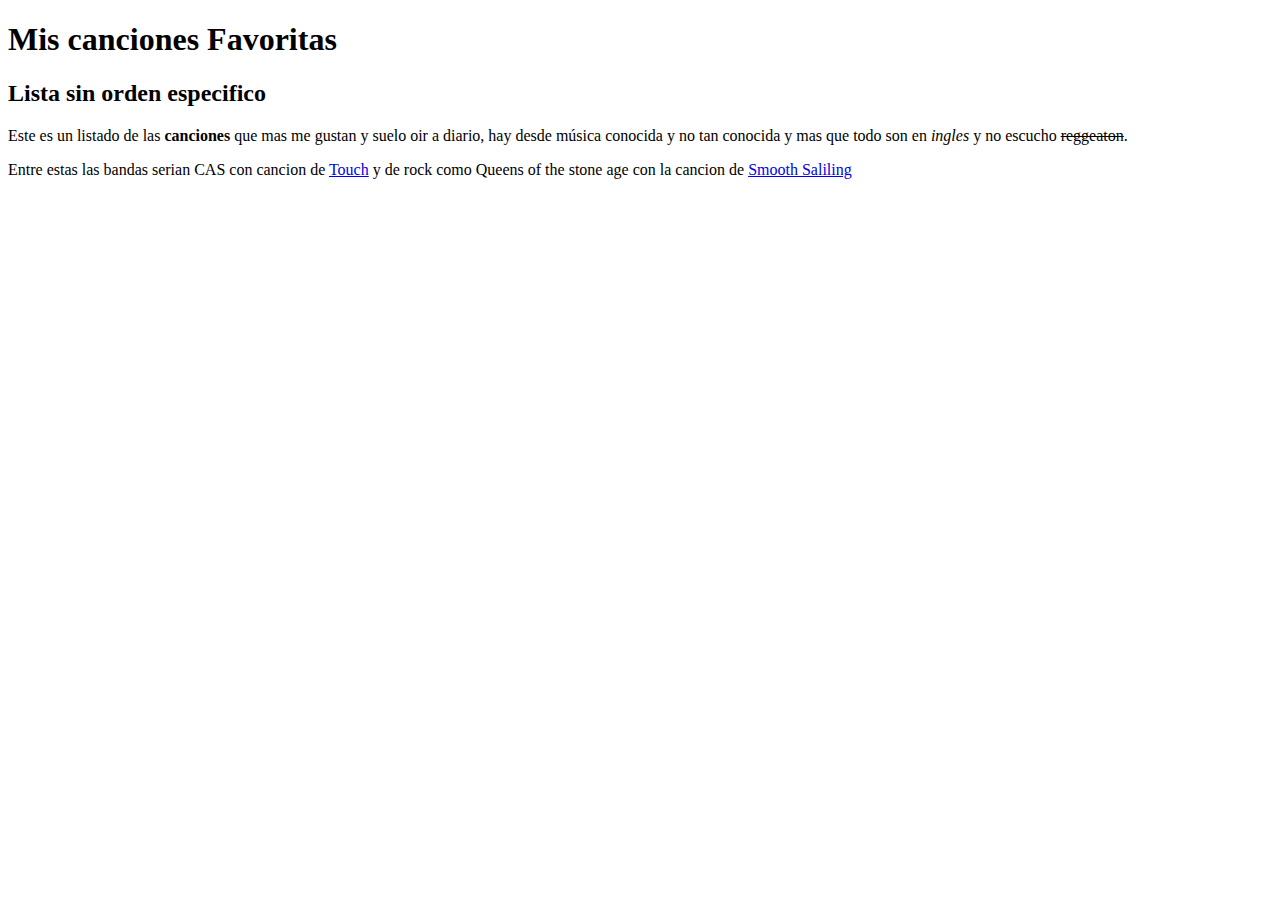
<file: HTML/proyecto1/index.html>
<!DOCTYPE html>
<html lang="en">
<head>
    <meta charset="UTF-8">
    <meta http-equiv="X-UA-Compatible" content="IE=edge">
    <meta name="viewport" content="width=device-width, initial-scale=1.0">
    <title>Mejores Canciones Personales</title>
</head>
<body>
        <h1>Mis canciones Favoritas</h1>
        <h2>Lista sin orden especifico</h2>
        <p>Este es un listado de las <b>canciones</b> que mas me gustan y suelo oir a diario, hay desde música conocida y no tan conocida y mas que todo son en <i>ingles</i> y no escucho <strike>reggeaton</strike>.</p>
        <p>Entre estas las bandas serian CAS con cancion de <a href="https://www.youtube.com/watch?v=UwTqcctD1rw" target="_blank">Touch</a> y de rock como Queens of the stone age  con la cancion de <a href="https://www.youtube.com/watch?v=QetvK6ldl2s&ab_channel=QueensOfTheStoneAge"  target="_blank">Smooth Saliling</a></p>



</body>
</html>
</file>
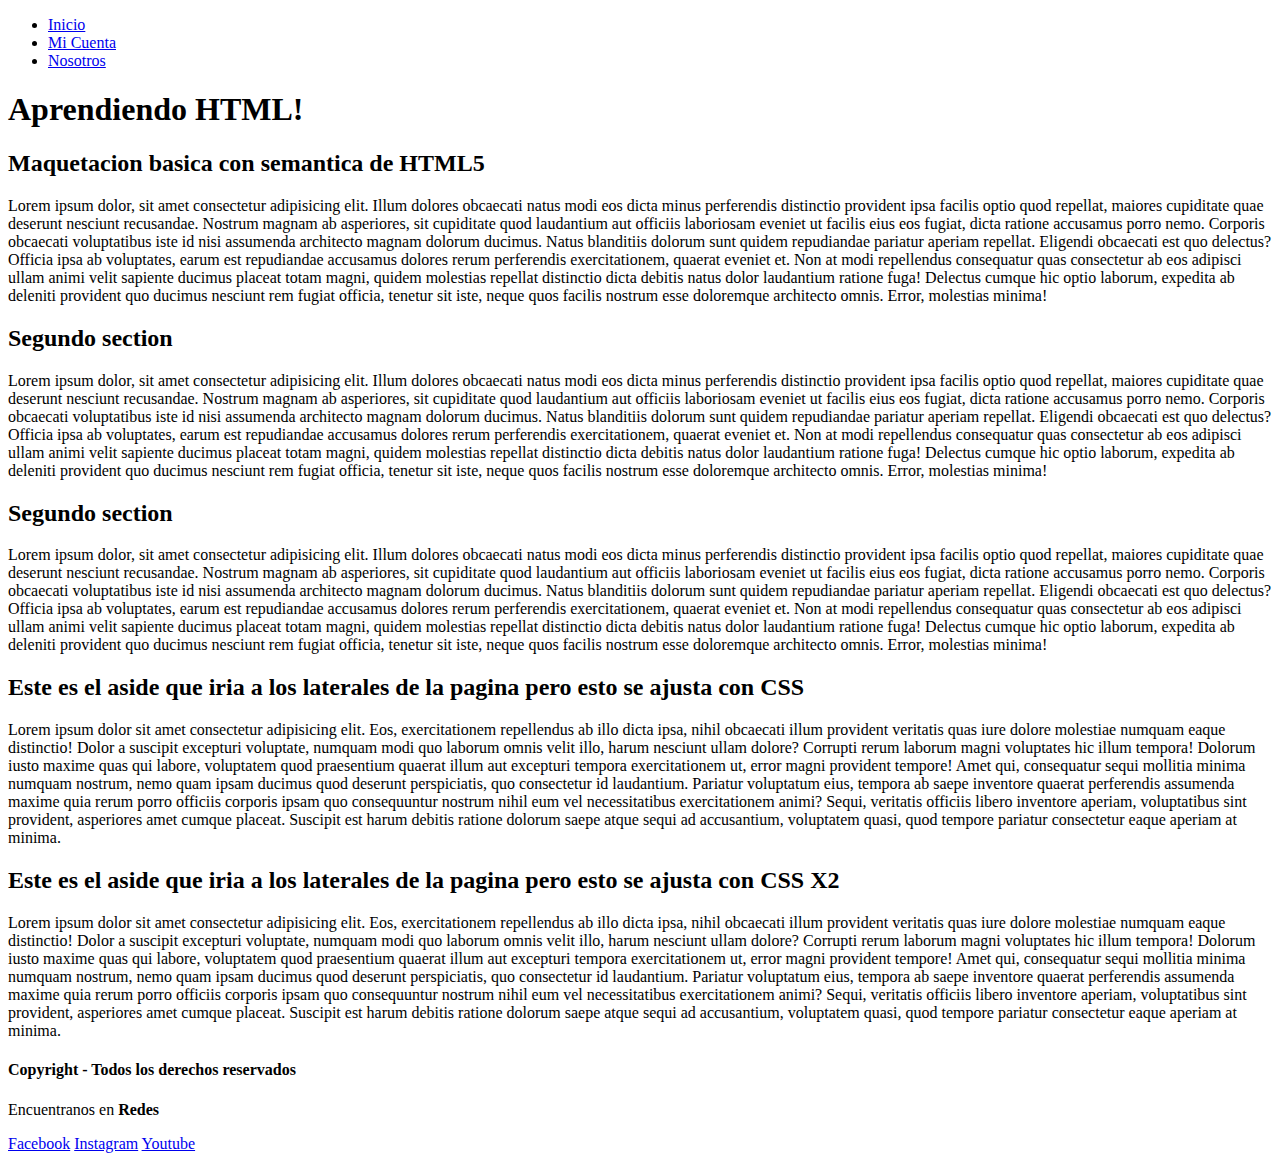
<file: HTML/proyecto2Semantica/index.html>
<!DOCTYPE html>
<html lang="en">

<head>
    <meta charset="UTF-8">
    <meta http-equiv="X-UA-Compatible" content="IE=edge">
    <meta name="viewport" content="width=device-width, initial-scale=1.0">
    <link rel="shortcut icon" href="/src/img/favicon.png" type="image/x-icon">
    <title>Inicio Pagina</title>
</head>

<body>
    <!--Cabezera de la pagina que contiene la barra de navegacion-->
    <header>
        <nav>
            <ul>
                <li><a href="/HTML/proyecto2Semantica/index.html">Inicio</a></li>
                <li><a href="/HTML/proyecto2Semantica/micuenta.html">Mi Cuenta</a></li>
                <li><a href="/HTML/proyecto2Semantica/nosotros.html">Nosotros</a></li>
            </ul>
        </nav>
    </header>

    <article>
        <section>
            <h1>Aprendiendo HTML!</h1>
            <h2>Maquetacion basica con semantica de HTML5</h2>
            <p>
                Lorem ipsum dolor, sit amet consectetur adipisicing elit. Illum dolores obcaecati natus modi eos dicta
                minus perferendis distinctio provident ipsa facilis optio quod repellat, maiores cupiditate quae
                deserunt nesciunt recusandae. Nostrum magnam ab asperiores, sit cupiditate quod laudantium aut officiis
                laboriosam eveniet ut facilis eius eos fugiat, dicta ratione accusamus porro nemo. Corporis obcaecati
                voluptatibus iste id nisi assumenda architecto magnam dolorum ducimus. Natus blanditiis dolorum sunt
                quidem repudiandae pariatur aperiam repellat. Eligendi obcaecati est quo delectus? Officia ipsa ab
                voluptates, earum est repudiandae accusamus dolores rerum perferendis exercitationem, quaerat eveniet
                et. Non at modi repellendus consequatur quas consectetur ab eos adipisci ullam animi velit sapiente
                ducimus placeat totam magni, quidem molestias repellat distinctio dicta debitis natus dolor laudantium
                ratione fuga! Delectus cumque hic optio laborum, expedita ab deleniti provident quo ducimus nesciunt rem
                fugiat officia, tenetur sit iste, neque quos facilis nostrum esse doloremque architecto omnis. Error,
                molestias minima!
            </p>
        </section>

        <section>
            <h2>Segundo section</h2>
            <p>
                Lorem ipsum dolor, sit amet consectetur adipisicing elit. Illum dolores obcaecati natus modi eos dicta
                minus perferendis distinctio provident ipsa facilis optio quod repellat, maiores cupiditate quae
                deserunt nesciunt recusandae. Nostrum magnam ab asperiores, sit cupiditate quod laudantium aut officiis
                laboriosam eveniet ut facilis eius eos fugiat, dicta ratione accusamus porro nemo. Corporis obcaecati
                voluptatibus iste id nisi assumenda architecto magnam dolorum ducimus. Natus blanditiis dolorum sunt
                quidem repudiandae pariatur aperiam repellat. Eligendi obcaecati est quo delectus? Officia ipsa ab
                voluptates, earum est repudiandae accusamus dolores rerum perferendis exercitationem, quaerat eveniet
                et. Non at modi repellendus consequatur quas consectetur ab eos adipisci ullam animi velit sapiente
                ducimus placeat totam magni, quidem molestias repellat distinctio dicta debitis natus dolor laudantium
                ratione fuga! Delectus cumque hic optio laborum, expedita ab deleniti provident quo ducimus nesciunt rem
                fugiat officia, tenetur sit iste, neque quos facilis nostrum esse doloremque architecto omnis. Error,
                molestias minima!
            </p>
        </section>

        <section>
            <h2>Segundo section</h2>
            <p>
                Lorem ipsum dolor, sit amet consectetur adipisicing elit. Illum dolores obcaecati natus modi eos dicta
                minus perferendis distinctio provident ipsa facilis optio quod repellat, maiores cupiditate quae
                deserunt nesciunt recusandae. Nostrum magnam ab asperiores, sit cupiditate quod laudantium aut officiis
                laboriosam eveniet ut facilis eius eos fugiat, dicta ratione accusamus porro nemo. Corporis obcaecati
                voluptatibus iste id nisi assumenda architecto magnam dolorum ducimus. Natus blanditiis dolorum sunt
                quidem repudiandae pariatur aperiam repellat. Eligendi obcaecati est quo delectus? Officia ipsa ab
                voluptates, earum est repudiandae accusamus dolores rerum perferendis exercitationem, quaerat eveniet
                et. Non at modi repellendus consequatur quas consectetur ab eos adipisci ullam animi velit sapiente
                ducimus placeat totam magni, quidem molestias repellat distinctio dicta debitis natus dolor laudantium
                ratione fuga! Delectus cumque hic optio laborum, expedita ab deleniti provident quo ducimus nesciunt rem
                fugiat officia, tenetur sit iste, neque quos facilis nostrum esse doloremque architecto omnis. Error,
                molestias minima!
            </p>
        </section>
    </article>

    <aside>
        <h2>Este es el aside que iria a los laterales de la pagina pero esto se ajusta con CSS </h2>
        <p>
            Lorem ipsum dolor sit amet consectetur adipisicing elit. Eos, exercitationem repellendus ab illo dicta ipsa, nihil obcaecati illum provident veritatis quas iure dolore molestiae numquam eaque distinctio! Dolor a suscipit excepturi voluptate, numquam modi quo laborum omnis velit illo, harum nesciunt ullam dolore? Corrupti rerum laborum magni voluptates hic illum tempora! Dolorum iusto maxime quas qui labore, voluptatem quod praesentium quaerat illum aut excepturi tempora exercitationem ut, error magni provident tempore! Amet qui, consequatur sequi mollitia minima numquam nostrum, nemo quam ipsam ducimus quod deserunt perspiciatis, quo consectetur id laudantium. Pariatur voluptatum eius, tempora ab saepe inventore quaerat perferendis assumenda maxime quia rerum porro officiis corporis ipsam quo consequuntur nostrum nihil eum vel necessitatibus exercitationem animi? Sequi, veritatis officiis libero inventore aperiam, voluptatibus sint provident, asperiores amet cumque placeat. Suscipit est harum debitis ratione dolorum saepe atque sequi ad accusantium, voluptatem quasi, quod tempore pariatur consectetur eaque aperiam at minima.
        </p>
    </aside>

    <aside>
        <h2>Este es el aside que iria a los laterales de la pagina pero esto se ajusta con CSS X2</h2>
        <p>
            Lorem ipsum dolor sit amet consectetur adipisicing elit. Eos, exercitationem repellendus ab illo dicta ipsa, nihil obcaecati illum provident veritatis quas iure dolore molestiae numquam eaque distinctio! Dolor a suscipit excepturi voluptate, numquam modi quo laborum omnis velit illo, harum nesciunt ullam dolore? Corrupti rerum laborum magni voluptates hic illum tempora! Dolorum iusto maxime quas qui labore, voluptatem quod praesentium quaerat illum aut excepturi tempora exercitationem ut, error magni provident tempore! Amet qui, consequatur sequi mollitia minima numquam nostrum, nemo quam ipsam ducimus quod deserunt perspiciatis, quo consectetur id laudantium. Pariatur voluptatum eius, tempora ab saepe inventore quaerat perferendis assumenda maxime quia rerum porro officiis corporis ipsam quo consequuntur nostrum nihil eum vel necessitatibus exercitationem animi? Sequi, veritatis officiis libero inventore aperiam, voluptatibus sint provident, asperiores amet cumque placeat. Suscipit est harum debitis ratione dolorum saepe atque sequi ad accusantium, voluptatem quasi, quod tempore pariatur consectetur eaque aperiam at minima.
        </p>
    </aside>


    <footer>
        <h4>Copyright - Todos los derechos reservados</h4>
        <p>Encuentranos en <b>Redes</b></p>
        <a href="##">Facebook</a>
        <a href="##">Instagram</a>
        <a href="##">Youtube</a>
    </footer>

</body>

</html>
</file>
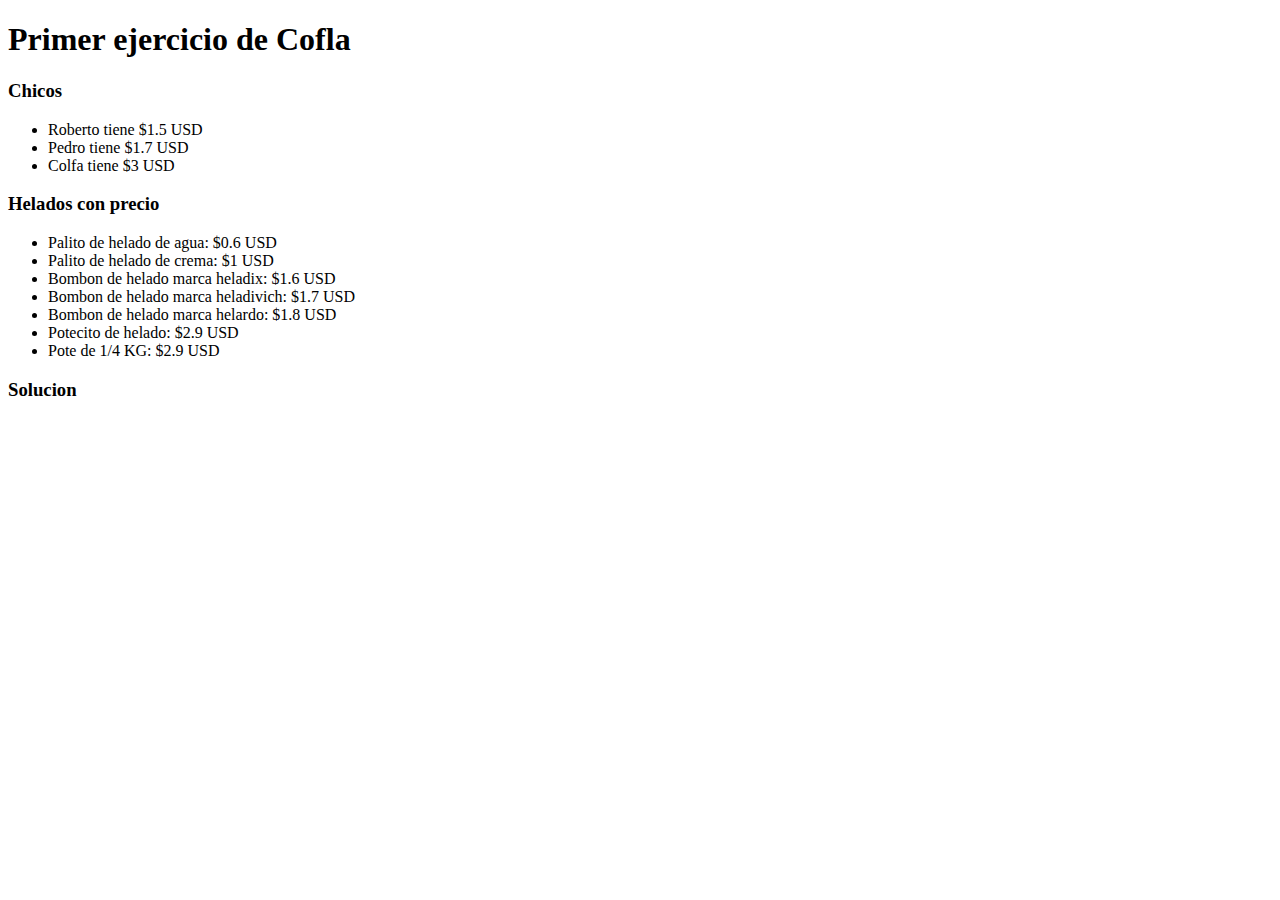
<file: JAVASCRIPT/ejercicios cofla/cap 1/ejercicio 1/index.html>
<!DOCTYPE html>
<html lang="es">

<head>
  <meta charset="UTF-8">
  <meta http-equiv="X-UA-Compatible" content="IE=edge">
  <meta name="viewport" content="width=device-width, initial-scale=1.0">
  <title>Ejercicio 1 Cofla</title>
</head>

<body>
  <header>
    <h1>Primer ejercicio de Cofla</h1>
  </header>

  <h3>Chicos</h3>
  <ul>
    <li>Roberto tiene $1.5 USD</li>
    <li>Pedro tiene $1.7 USD</li>
    <li>Colfa tiene $3 USD</li>
  </ul>

  <h3>Helados con precio</h3>
  <ul>
    <li>Palito de helado de agua: $0.6 USD</li>
    <li>Palito de helado de crema: $1 USD</li>
    <li>Bombon de helado marca heladix: $1.6 USD</li>
    <li>Bombon de helado marca heladivich: $1.7 USD</li>
    <li>Bombon de helado marca helardo: $1.8 USD</li>
    <li>Potecito de helado: $2.9 USD</li>
    <li>Pote de 1/4 KG: $2.9 USD</li>
  </ul>
  <h3>Solucion</h3>

  <script src="./main.js"></script>
</body>

</html>
</file>
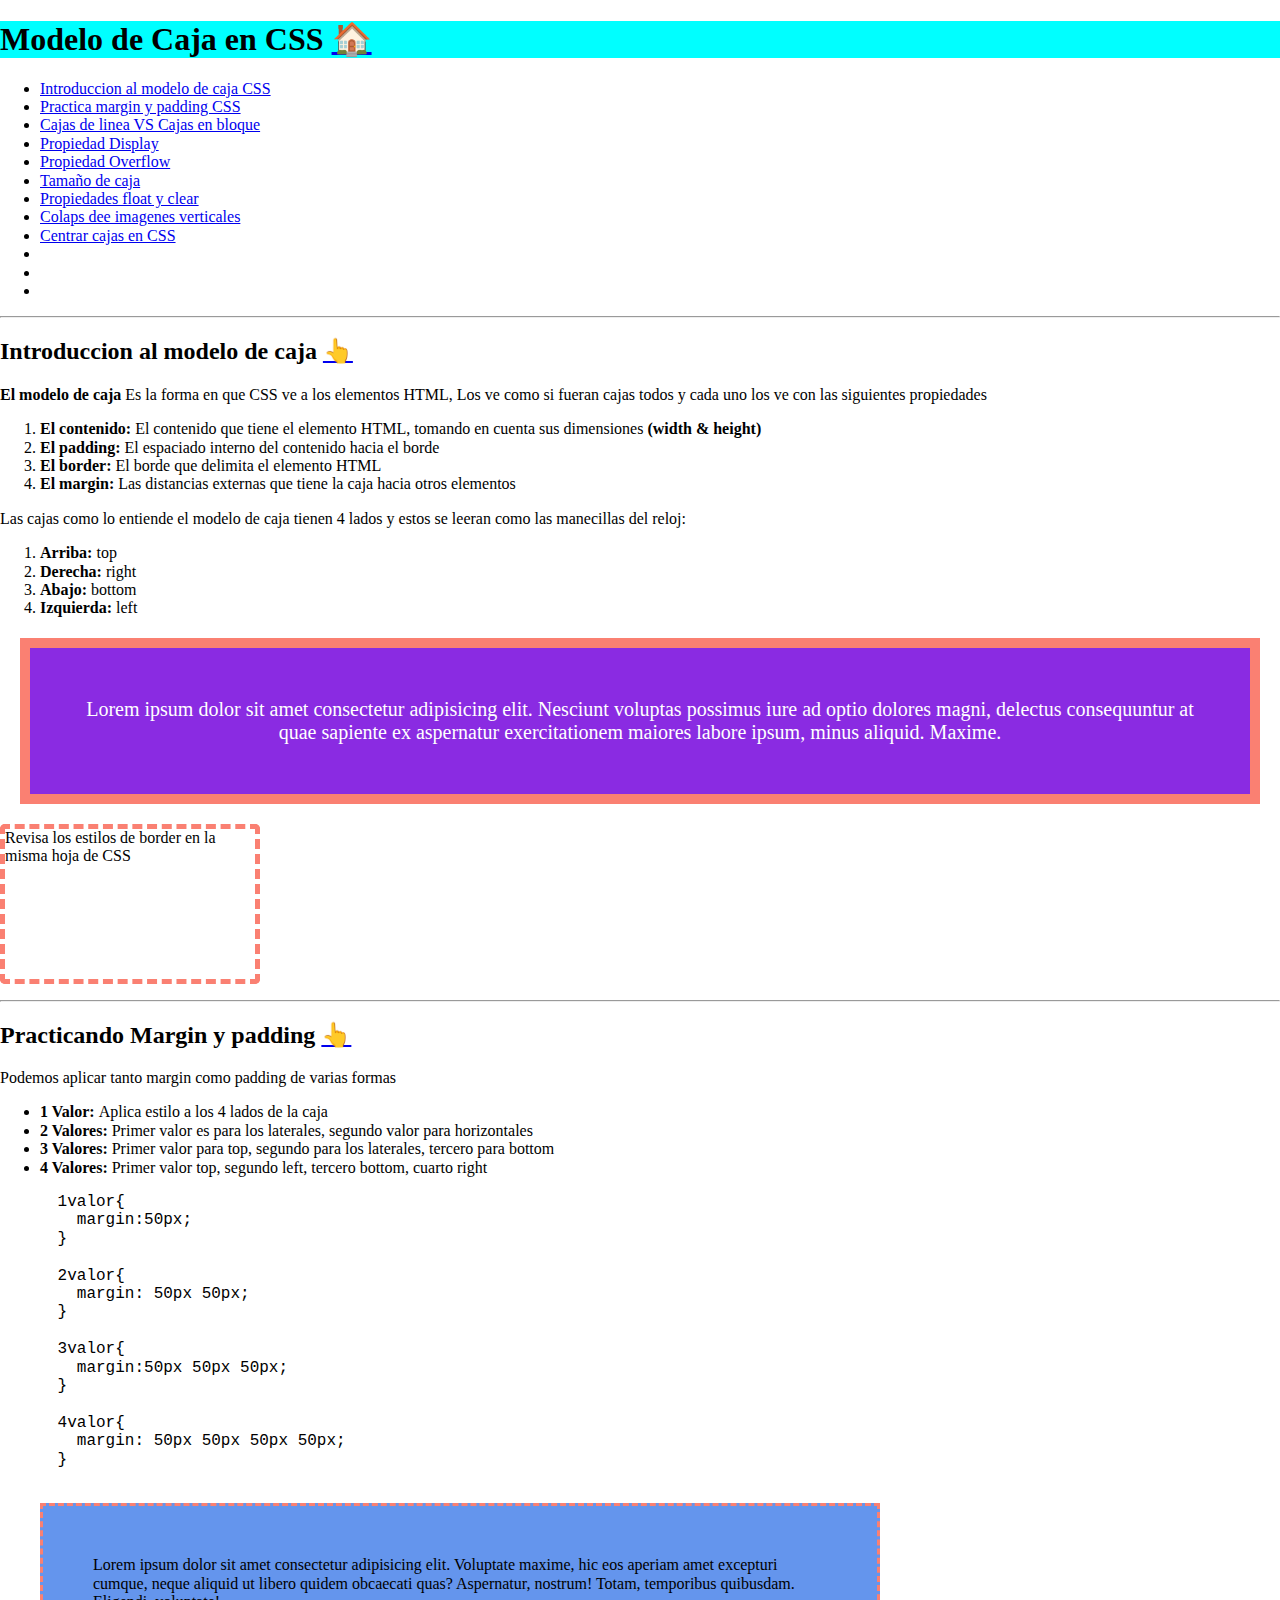
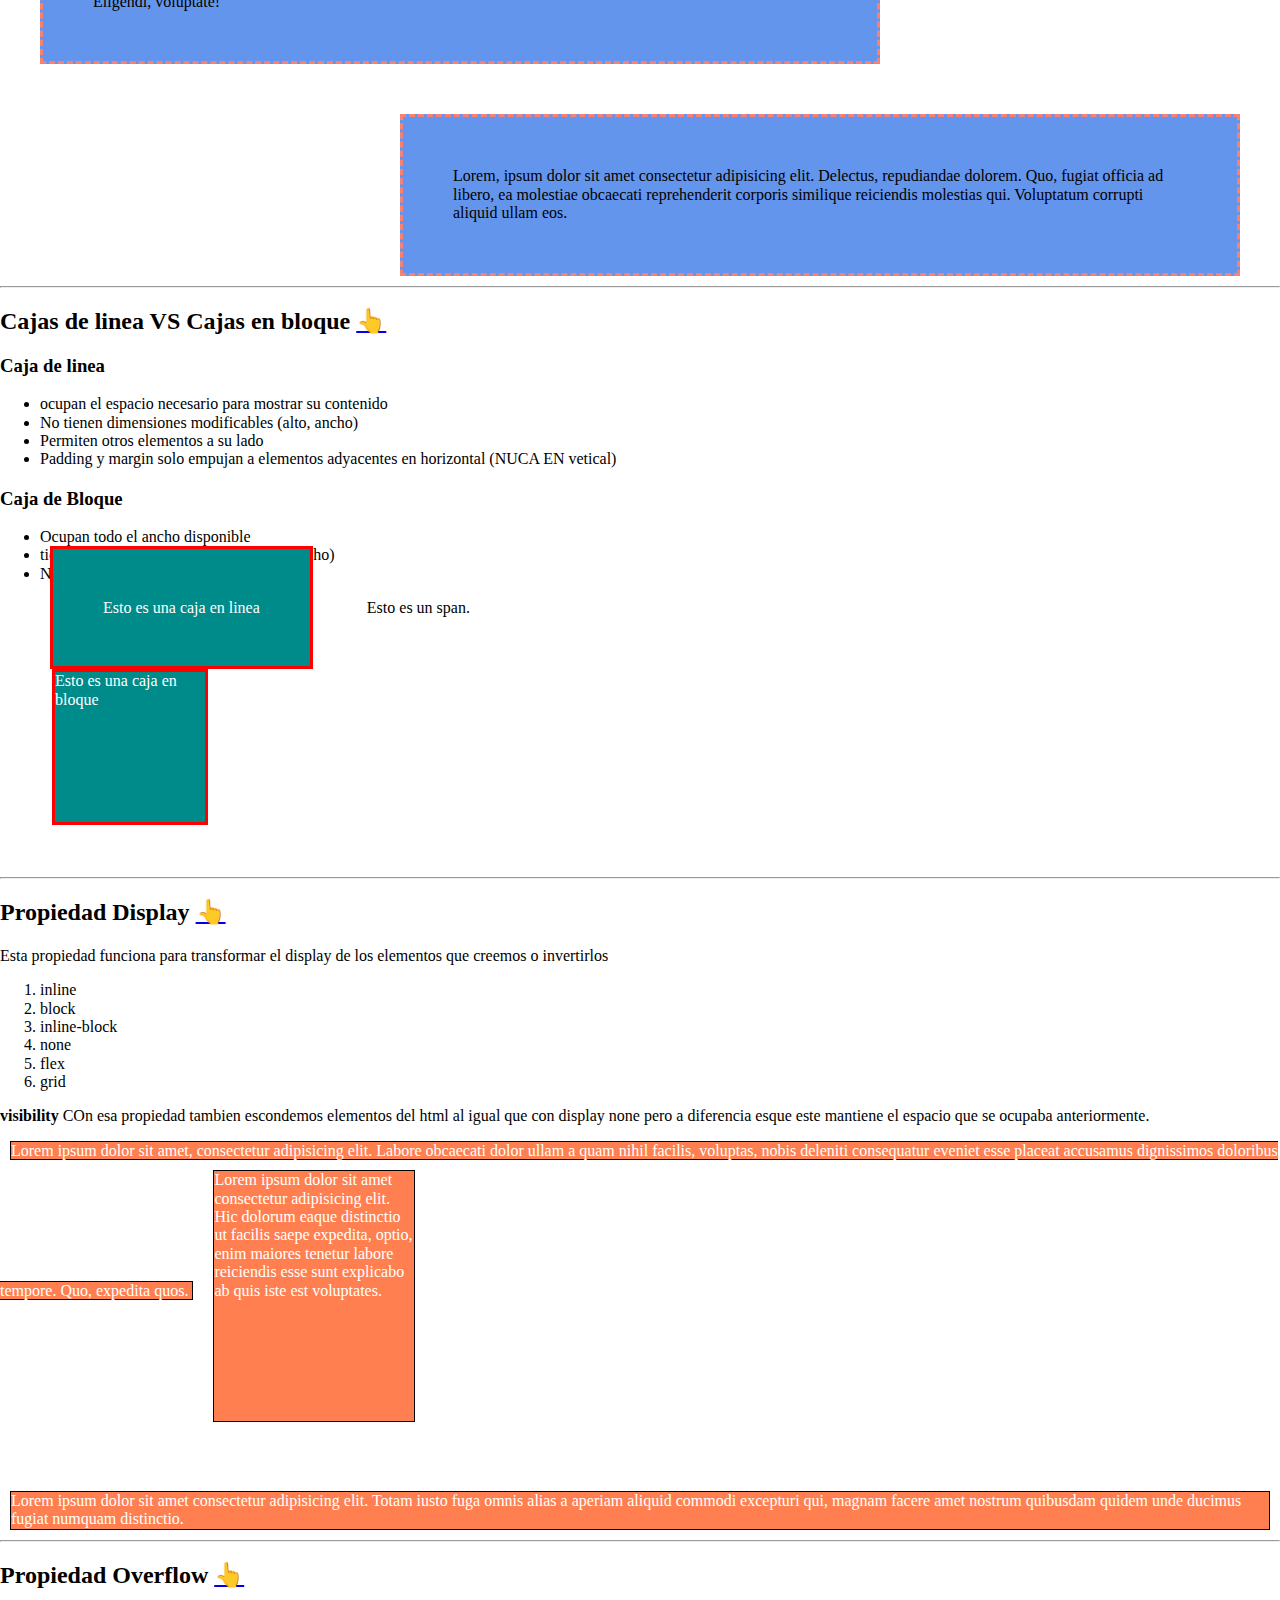
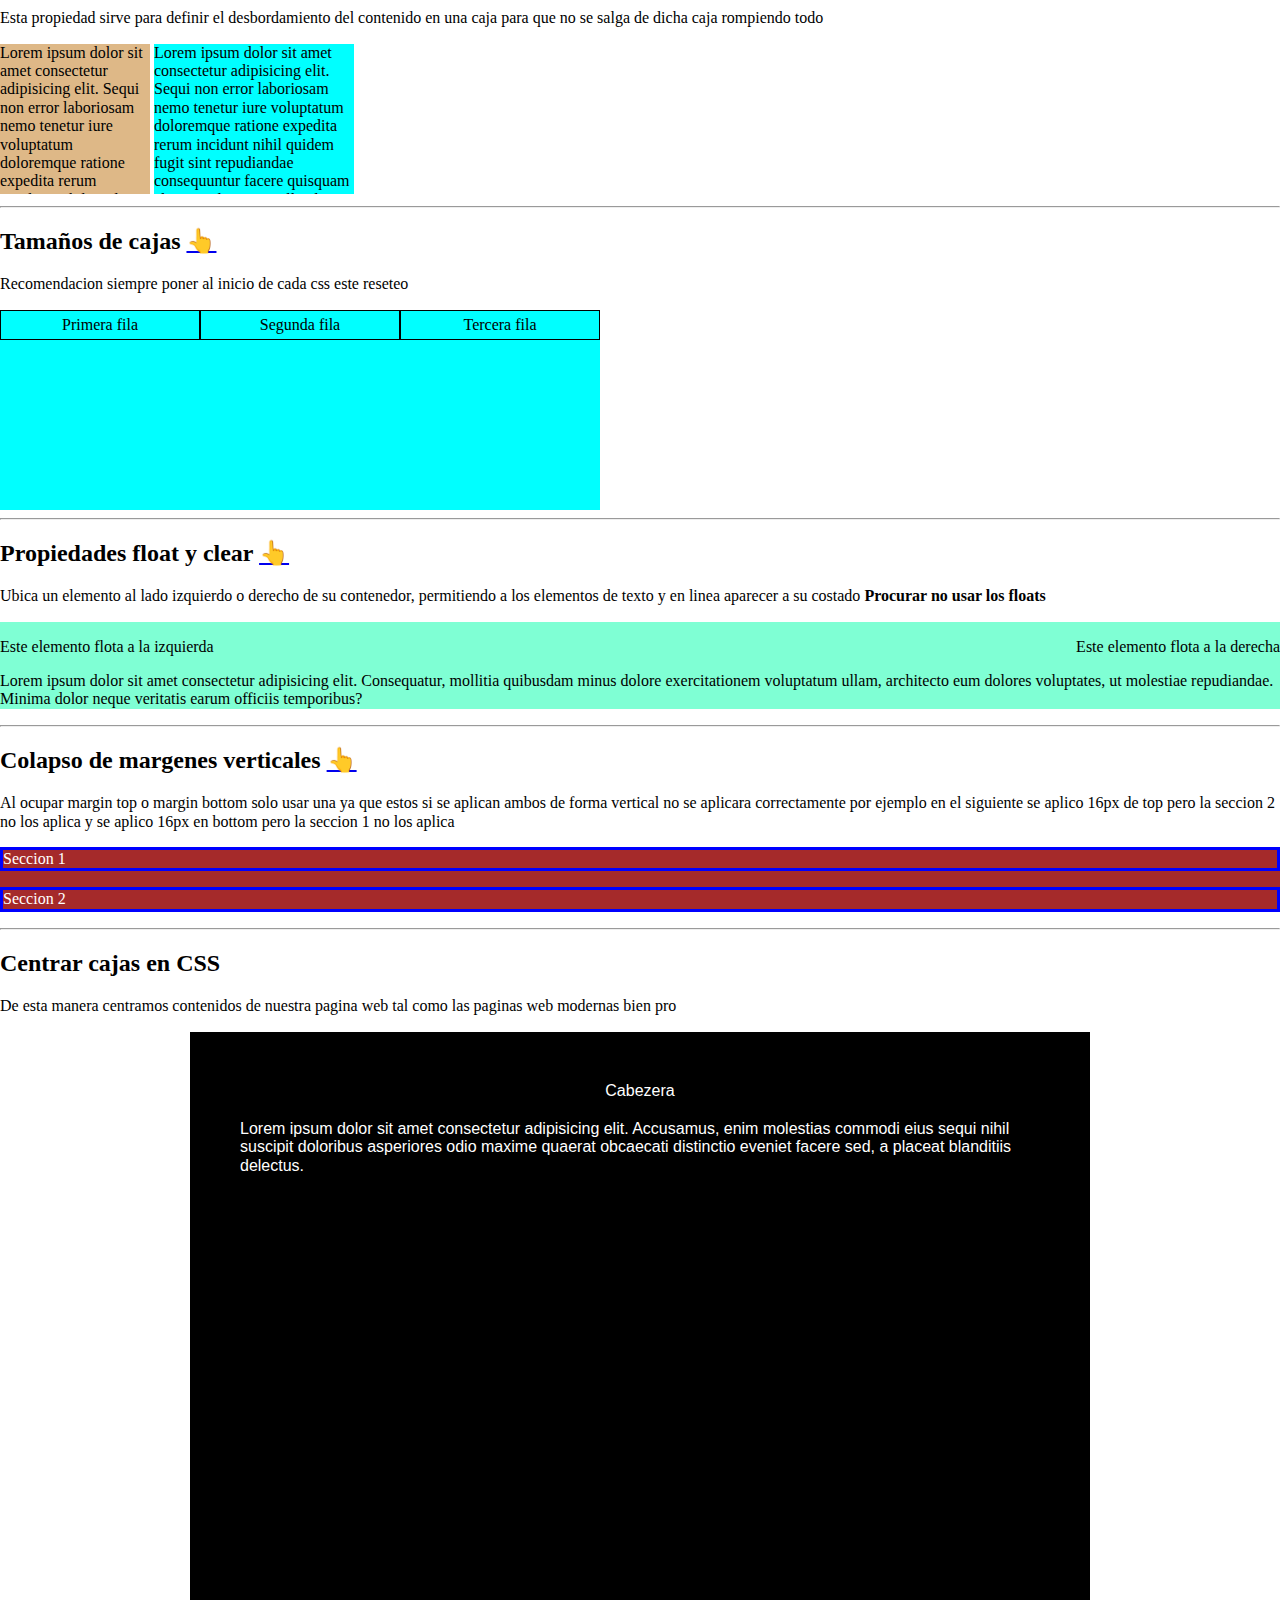
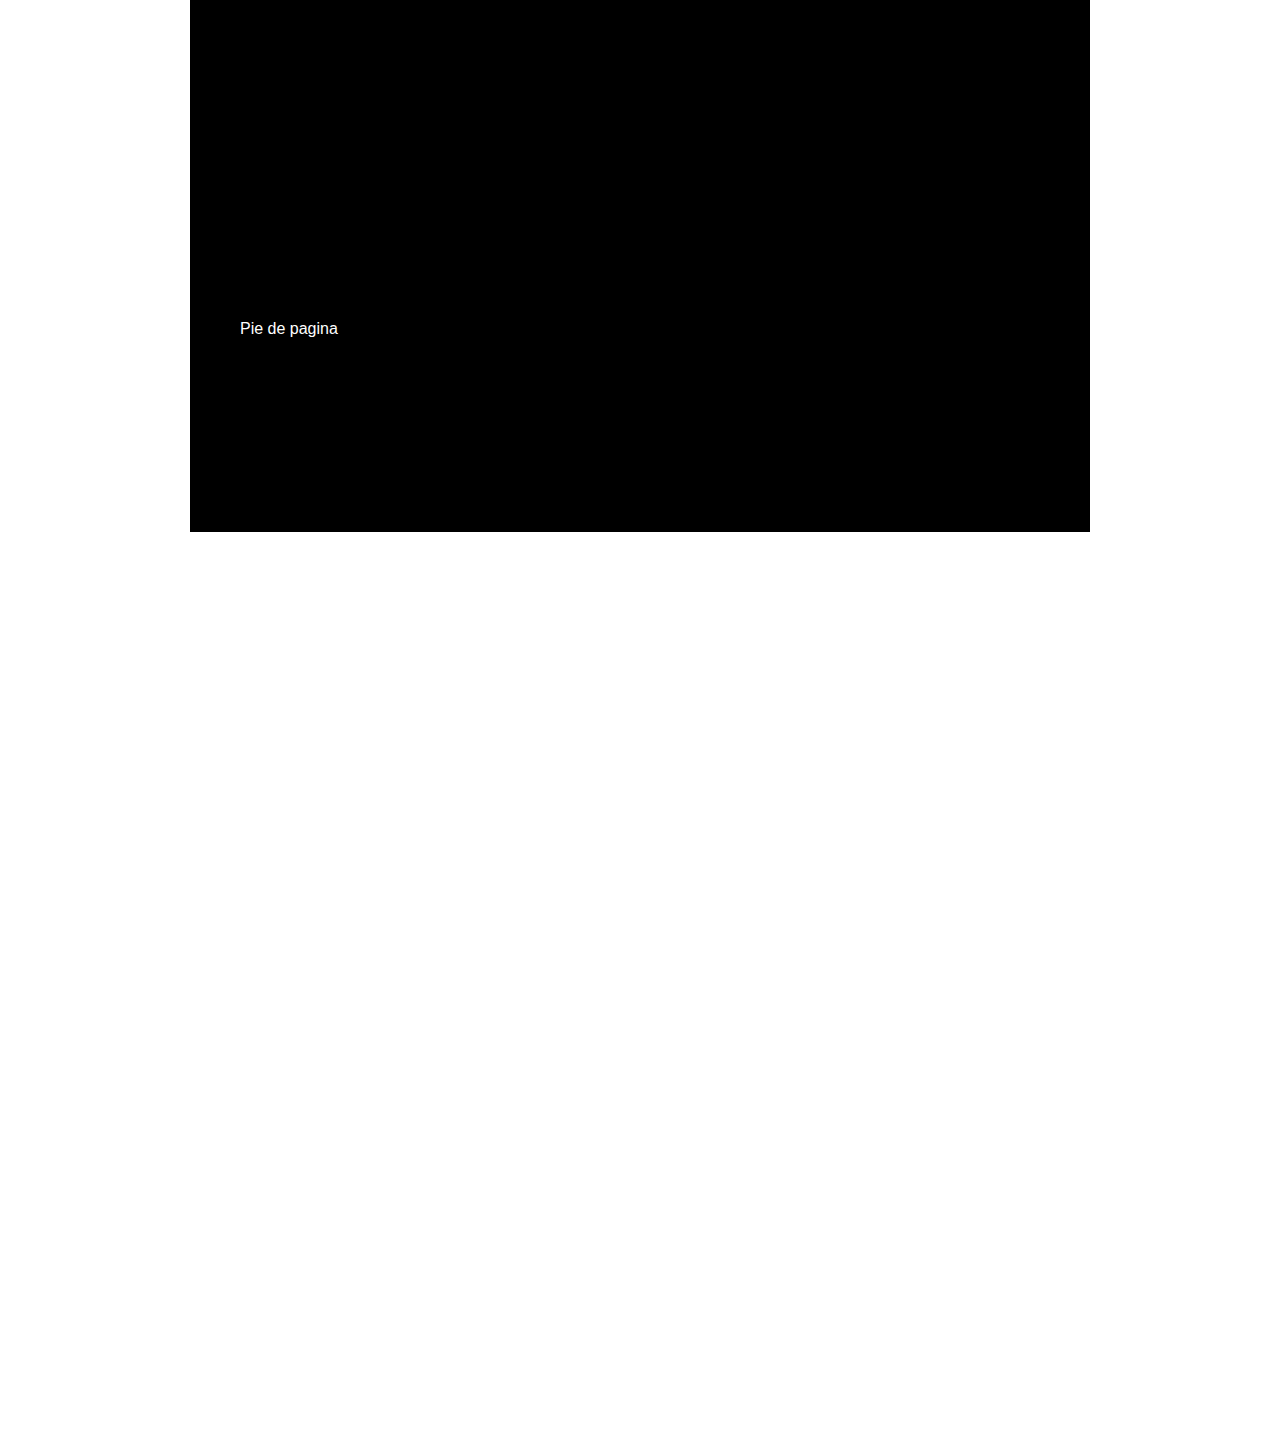
<file: CSS/box-model.html>
<!DOCTYPE html>
<html lang="en">

<head>
  <meta charset="UTF-8">
  <meta http-equiv="X-UA-Compatible" content="IE=edge">
  <meta name="viewport" content="width=device-width, initial-scale=1.0">
  <link rel="stylesheet" href="./estilos-css/normalize.css">
  <link rel="stylesheet" href="./estilos-css/box-model.css">
  <title>Modelo de caja CSS</title>
</head>

<body>
  <header id="head-css-box-model">
    <h1 style="background-color: aqua;">Modelo de Caja en CSS <a href="index.html#head-css">🏠</a></h1>
    <nav>
      <ul>
        <li><a href="box-model.html#introduccion-modelo-caja">Introduccion al modelo de caja CSS</a></li>
        <li><a href="box-model.html#practica-margin-y-padding">Practica margin y padding CSS</a></li>
        <li><a href="box-model.html#tipos-de-caja">Cajas de linea VS Cajas en bloque</a></li>
        <li><a href="box-model.html#propiedad-display">Propiedad Display</a></li>
        <li><a href="box-model.html#propiedad-overflow">Propiedad Overflow</a></li>
        <li><a href="box-model.html#tamanos-cajas">Tamaño de caja</a></li>
        <li><a href="box-model.html#propiedad-float">Propiedades float y clear</a></li>
        <li><a href="box-model.html#colapso-margenes-verticales">Colaps dee imagenes verticales</a></li>
        <li><a href="box-model.html#centrar-cajas">Centrar cajas en CSS</a></li>
        <li><a href="box-model.html#"></a></li>
        <li><a href="box-model.html#"></a></li>
        <li><a href="box-model.html#"></a></li>
      </ul>
    </nav>
  </header>
  <hr>
  <article id="introduccion-modelo-caja">
    <h2>Introduccion al modelo de caja <a href="#head-css-box-model">👆</a></h2>
    <p><b>El modelo de caja</b> Es la forma en que CSS ve a los elementos HTML, Los ve como si fueran cajas todos y cada
      uno los ve con las siguientes propiedades</p>
    <ol>
      <li><b>El contenido: </b>El contenido que tiene el elemento HTML, tomando en cuenta sus dimensiones <b>(width &
          height)</b></li>
      <li><b>El padding: </b>El espaciado interno del contenido hacia el borde</li>
      <li><b>El border: </b>El borde que delimita el elemento HTML</li>
      <li><b>El margin: </b>Las distancias externas que tiene la caja hacia otros elementos</li>
    </ol>
    <p>Las cajas como lo entiende el modelo de caja tienen 4 lados y estos se leeran como las manecillas del reloj: </p>
    <ol>
      <li><b>Arriba: </b>top</li>
      <li><b>Derecha: </b>right</li>
      <li><b>Abajo: </b>bottom</li>
      <li><b>Izquierda: </b>left</li>
    </ol>

    <p class="prueba-modelo-caja">Lorem ipsum dolor sit amet consectetur adipisicing elit. Nesciunt voluptas possimus
      iure ad optio dolores magni, delectus consequuntur at quae sapiente ex aspernatur exercitationem maiores labore
      ipsum, minus aliquid. Maxime.</p>

    <p class="practica-caja-uno">Revisa los estilos de border en la misma hoja de CSS </p>

  </article>
  <hr>
  <article id="practica-margin-y-padding">
    <h2>Practicando Margin y padding <a href="#head-css-box-model">👆</a></h2>
    <p>Podemos aplicar tanto margin como padding de varias formas</p>
    <ul>
      <li><b>1 Valor: </b>Aplica estilo a los 4 lados de la caja</li>
      <li><b>2 Valores: </b>Primer valor es para los laterales, segundo valor para horizontales</li>
      <li><b>3 Valores: </b>Primer valor para top, segundo para los laterales, tercero para bottom</li>
      <li><b>4 Valores: </b> Primer valor top, segundo left, tercero bottom, cuarto right</li>
    </ul>
    <pre>
      1valor{
        margin:50px;
      }
      
      2valor{
        margin: 50px 50px;
      }

      3valor{
        margin:50px 50px 50px;
      }
      
      4valor{
        margin: 50px 50px 50px 50px;
      }
    </pre>
    <div class="caja-uno">Lorem ipsum dolor sit amet consectetur adipisicing elit. Voluptate maxime, hic eos aperiam
      amet
      excepturi cumque, neque aliquid ut libero quidem obcaecati quas? Aspernatur, nostrum! Totam, temporibus quibusdam.
      Eligendi, voluptate!</div>
    <div class="caja-dos">Lorem, ipsum dolor sit amet consectetur adipisicing elit. Delectus, repudiandae dolorem. Quo,
      fugiat officia ad libero, ea molestiae obcaecati reprehenderit corporis similique reiciendis molestias qui.
      Voluptatum corrupti aliquid ullam eos.</div>
  </article>
  <hr>
  <article id="tipos-de-caja">
    <h2>Cajas de linea VS Cajas en bloque <a href="#head-css-box-model">👆</a></h2>
    <h3>Caja de linea</h3>
    <ul>
      <li>ocupan el espacio necesario para mostrar su contenido</li>
      <li>No tienen dimensiones modificables (alto, ancho)</li>
      <li>Permiten otros elementos a su lado</li>
      <li>Padding y margin solo empujan a elementos adyacentes en horizontal (NUCA EN vetical)</li>
    </ul>
    <h3>Caja de Bloque</h3>
    <ul>
      <li>Ocupan todo el ancho disponible</li>
      <li>tienen dimensiones modificables (alto, ancho)</li>
      <li>No permiten que otros elementos a su lado</li>
    </ul>

    <span class="caja-linea">Esto es una caja en linea</span>
    <span>Esto es un span.</span>
    <div class="caja-bloque"> Esto es una caja en bloque</div>
  </article>
  <hr>
  <article id="propiedad-display">
    <h2>Propiedad Display <a href="#head-css-box-model">👆</a></h2>
    <p>Esta propiedad funciona para transformar el display de los elementos que creemos o invertirlos</p>
    <ol>
      <li>inline</li>
      <li>block</li>
      <li>inline-block</li>
      <li>none</li>
      <li>flex</li>
      <li>grid</li>
    </ol>
    <p><b>visibility</b> COn esa propiedad tambien escondemos elementos del html al igual que con display none pero a
      diferencia esque este mantiene el espacio que se ocupaba anteriormente.</p>
    <div class="caja-de-bloque">
      Lorem ipsum dolor sit amet, consectetur adipisicing elit. Labore obcaecati dolor ullam a quam nihil facilis,
      voluptas, nobis deleniti consequatur eveniet esse placeat accusamus dignissimos doloribus tempore. Quo, expedita
      quos.
    </div>
    <span class="caja-de-linea">
      Lorem ipsum dolor sit amet consectetur adipisicing elit. Hic dolorum eaque distinctio ut facilis saepe expedita,
      optio, enim maiores tenetur labore reiciendis esse sunt explicabo ab quis iste est voluptates.
    </span>
    <div class="caja-de-prueba1">
      Lorem ipsum dolor sit amet consectetur adipisicing elit. Totam iusto fuga omnis alias a aperiam aliquid commodi
      excepturi qui, magnam facere amet nostrum quibusdam quidem unde ducimus fugiat numquam distinctio.
    </div>
    <div class="caja-de-prueba2">
      Lorem ipsum dolor sit amet consectetur adipisicing elit. Totam iusto fuga omnis alias a aperiam aliquid commodi
      excepturi qui, magnam facere amet nostrum quibusdam quidem unde ducimus fugiat numquam distinctio.
    </div>
    <div class="caja-de-prueba3">
      Lorem ipsum dolor sit amet consectetur adipisicing elit. Totam iusto fuga omnis alias a aperiam aliquid commodi
      excepturi qui, magnam facere amet nostrum quibusdam quidem unde ducimus fugiat numquam distinctio.
    </div>
  </article>
  <hr>
  <article id="propiedad-overflow">
    <h2>Propiedad Overflow <a href="#head-css-box-model">👆</a></h2>
    <p>Esta propiedad sirve para definir el desbordamiento del contenido en una caja para que no se salga de dicha caja
      rompiendo todo</p>
    <div class="caja-overflow">
      Lorem ipsum dolor sit amet consectetur adipisicing elit. Sequi non error laboriosam nemo tenetur iure voluptatum
      doloremque ratione expedita rerum incidunt nihil quidem fugit sint repudiandae consequuntur facere quisquam
      aliquam placeat repellendus nisi quasi, inventore numquam sed. Unde ullam tenetur atque minus, consequuntur
      voluptatum sunt ipsum error autem reprehenderit ipsam.
    </div>
    <div class="caja-overflow-dos">
      Lorem ipsum dolor sit amet consectetur adipisicing elit. Sequi non error laboriosam nemo tenetur iure voluptatum
      doloremque ratione expedita rerum incidunt nihil quidem fugit sint repudiandae consequuntur facere quisquam
      aliquam placeat repellendus nisi quasi, inventore numquam sed. Unde ullam tenetur atque minus, consequuntur
      voluptatum sunt ipsum error autem reprehenderit ipsam.
    </div>
  </article>
  <hr>
  <article id="tamanos-cajas">
    <h2>Tamaños de cajas <a href="#head-css-box-model">👆</a></h2>
    <p>Recomendacion siempre poner al inicio de cada css este reseteo </p>
    <div class="box-sizing-contend">
      <div class="cajas-x">Primera fila</div>
      <div class="cajas-x">Segunda fila</div>
      <div class="cajas-x">Tercera fila</div>
    </div>
  </article>
  <hr>
  <article id="propiedad-float">
    <h2>Propiedades float y clear <a href="#head-css-box-model">👆</a></h2>
    <p>Ubica un elemento al lado izquierdo o derecho de su contenedor, permitiendo a los elementos de texto y en linea aparecer a su costado <b>Procurar no usar los floats</b></p>
    <div class="container-floats">
      <p class="float-right">Este elemento flota a la derecha</p>
      <p class="float-left">Este elemento flota a la izquierda</p>
      <p class="clear-fix">Lorem ipsum dolor sit amet consectetur adipisicing elit. Consequatur, mollitia quibusdam minus dolore exercitationem voluptatum ullam, architecto eum dolores voluptates, ut molestiae repudiandae. Minima dolor neque veritatis earum officiis temporibus?</p>
    </div>
  </article>
  <hr>
  <article id="colapso-margenes-verticales">
    <h2>Colapso de margenes verticales  <a href="#head-css-box-model">👆</a></h2>
    <p>Al ocupar margin top o margin bottom solo usar una ya que estos si se aplican ambos de forma vertical no se aplicara correctamente por ejemplo en el siguiente se aplico 16px de top pero la seccion 2 no los aplica y se aplico 16px en bottom pero la seccion 1 no los aplica</p>
    <article class="margin-collage">
      <section>Seccion 1</section>
      <section>Seccion 2</section>
    </article>
  </article>
  <hr>
  <article id="centrar-cajas">
    <h2>Centrar cajas en CSS</h2>
    <p>De esta manera centramos contenidos de nuestra pagina web tal como las paginas web modernas bien pro</p>
    <article class="pagina-web">
      <header>Cabezera</header>
      <main>Lorem ipsum dolor sit amet consectetur adipisicing elit. Accusamus, enim molestias commodi eius sequi nihil suscipit doloribus asperiores odio maxime quaerat obcaecati distinctio eveniet facere sed, a placeat blanditiis delectus.</main>
      <footer>Pie de pagina</footer>
    </article>
  </article>

  <br><br><br><br><br><br><br><br><br><br><br><br><br><br><br><br><br><br><br><br><br><br><br><br><br><br><br><br><br><br><br><br><br><br><br><br><br><br><br><br><br><br><br><br><br><br><br><br><br><br>
</body>

</html>
</file>
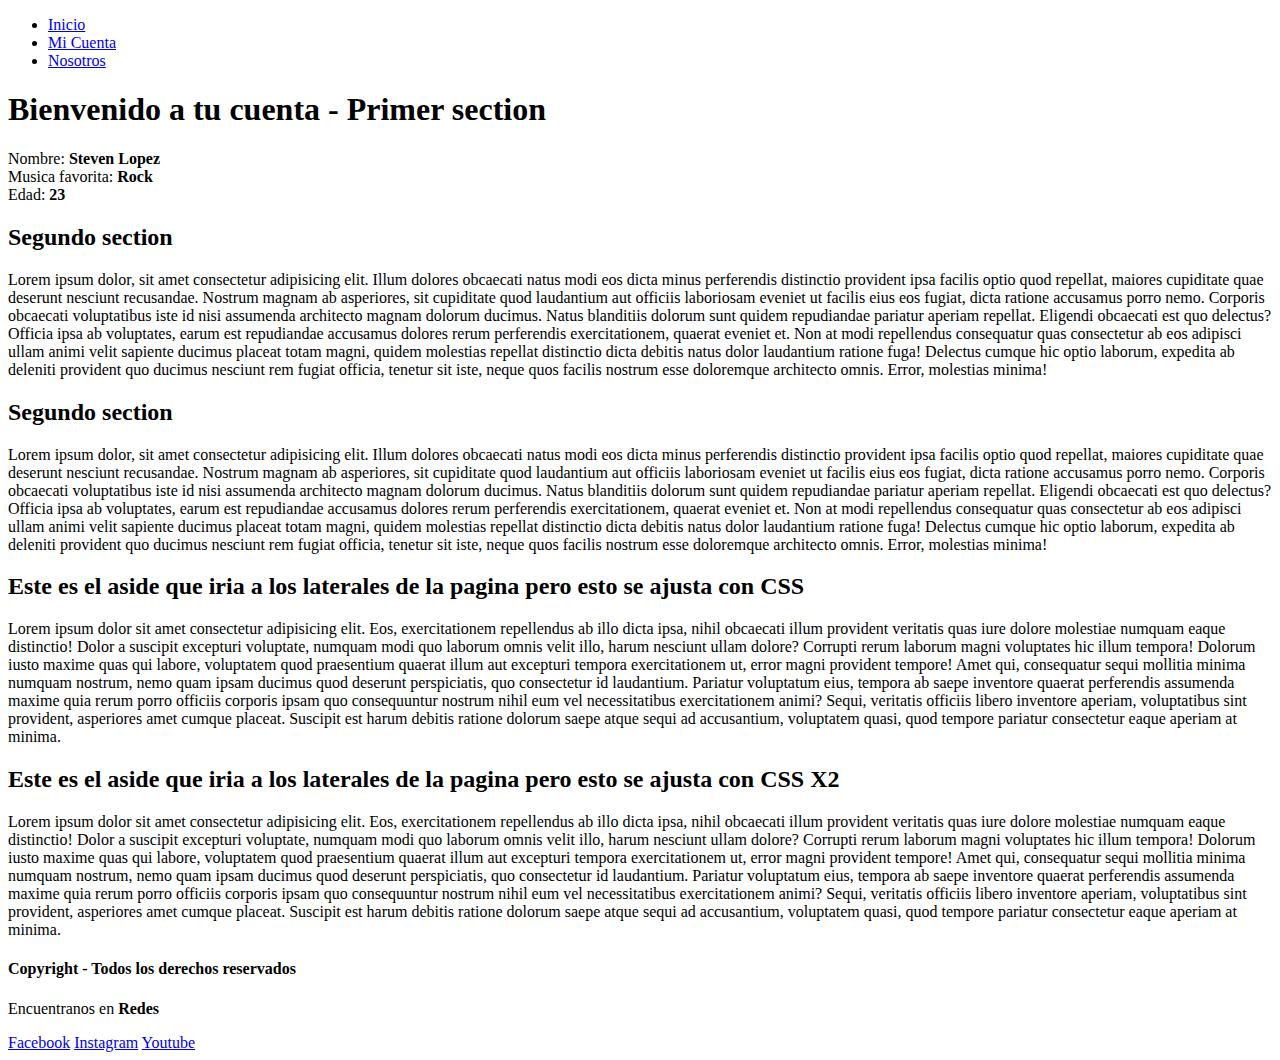
<file: HTML/proyecto2Semantica/micuenta.html>
<!DOCTYPE html>
<html lang="en">
<head>
    <meta charset="UTF-8">
    <meta http-equiv="X-UA-Compatible" content="IE=edge">
    <meta name="viewport" content="width=device-width, initial-scale=1.0">
    <link rel="shortcut icon" href="/src/img/favicon.png" type="image/x-icon">

    <title>Mi Cuenta</title>
</head>
<body>
    <header>
        <nav>
            <ul>
                <li><a href="/HTML/proyecto2Semantica/index.html" >Inicio</a></li>
                <li><a href="/HTML/proyecto2Semantica/micuenta.html" >Mi Cuenta</a></li>   
                <li><a href="/HTML/proyecto2Semantica/nosotros.html" >Nosotros</a></li>    
            </ul>
        </nav>
    </header>

   
   

    <article>
        <section>
            <h1>Bienvenido a  tu cuenta - Primer section</h1>
            <p>
                Nombre: <b>Steven Lopez</b><br>
                Musica favorita: <b>Rock</b><br>
                Edad: <b>23</b>
            </p>
        </section>

        <section>
            <h2>Segundo section</h2>
            <p>
                Lorem ipsum dolor, sit amet consectetur adipisicing elit. Illum dolores obcaecati natus modi eos dicta
                minus perferendis distinctio provident ipsa facilis optio quod repellat, maiores cupiditate quae
                deserunt nesciunt recusandae. Nostrum magnam ab asperiores, sit cupiditate quod laudantium aut officiis
                laboriosam eveniet ut facilis eius eos fugiat, dicta ratione accusamus porro nemo. Corporis obcaecati
                voluptatibus iste id nisi assumenda architecto magnam dolorum ducimus. Natus blanditiis dolorum sunt
                quidem repudiandae pariatur aperiam repellat. Eligendi obcaecati est quo delectus? Officia ipsa ab
                voluptates, earum est repudiandae accusamus dolores rerum perferendis exercitationem, quaerat eveniet
                et. Non at modi repellendus consequatur quas consectetur ab eos adipisci ullam animi velit sapiente
                ducimus placeat totam magni, quidem molestias repellat distinctio dicta debitis natus dolor laudantium
                ratione fuga! Delectus cumque hic optio laborum, expedita ab deleniti provident quo ducimus nesciunt rem
                fugiat officia, tenetur sit iste, neque quos facilis nostrum esse doloremque architecto omnis. Error,
                molestias minima!
            </p>
        </section>

        <section>
            <h2>Segundo section</h2>
            <p>
                Lorem ipsum dolor, sit amet consectetur adipisicing elit. Illum dolores obcaecati natus modi eos dicta
                minus perferendis distinctio provident ipsa facilis optio quod repellat, maiores cupiditate quae
                deserunt nesciunt recusandae. Nostrum magnam ab asperiores, sit cupiditate quod laudantium aut officiis
                laboriosam eveniet ut facilis eius eos fugiat, dicta ratione accusamus porro nemo. Corporis obcaecati
                voluptatibus iste id nisi assumenda architecto magnam dolorum ducimus. Natus blanditiis dolorum sunt
                quidem repudiandae pariatur aperiam repellat. Eligendi obcaecati est quo delectus? Officia ipsa ab
                voluptates, earum est repudiandae accusamus dolores rerum perferendis exercitationem, quaerat eveniet
                et. Non at modi repellendus consequatur quas consectetur ab eos adipisci ullam animi velit sapiente
                ducimus placeat totam magni, quidem molestias repellat distinctio dicta debitis natus dolor laudantium
                ratione fuga! Delectus cumque hic optio laborum, expedita ab deleniti provident quo ducimus nesciunt rem
                fugiat officia, tenetur sit iste, neque quos facilis nostrum esse doloremque architecto omnis. Error,
                molestias minima!
            </p>
        </section>
    </article>

    <aside>
        <h2>Este es el aside que iria a los laterales de la pagina pero esto se ajusta con CSS </h2>
        <p>
            Lorem ipsum dolor sit amet consectetur adipisicing elit. Eos, exercitationem repellendus ab illo dicta ipsa, nihil obcaecati illum provident veritatis quas iure dolore molestiae numquam eaque distinctio! Dolor a suscipit excepturi voluptate, numquam modi quo laborum omnis velit illo, harum nesciunt ullam dolore? Corrupti rerum laborum magni voluptates hic illum tempora! Dolorum iusto maxime quas qui labore, voluptatem quod praesentium quaerat illum aut excepturi tempora exercitationem ut, error magni provident tempore! Amet qui, consequatur sequi mollitia minima numquam nostrum, nemo quam ipsam ducimus quod deserunt perspiciatis, quo consectetur id laudantium. Pariatur voluptatum eius, tempora ab saepe inventore quaerat perferendis assumenda maxime quia rerum porro officiis corporis ipsam quo consequuntur nostrum nihil eum vel necessitatibus exercitationem animi? Sequi, veritatis officiis libero inventore aperiam, voluptatibus sint provident, asperiores amet cumque placeat. Suscipit est harum debitis ratione dolorum saepe atque sequi ad accusantium, voluptatem quasi, quod tempore pariatur consectetur eaque aperiam at minima.
        </p>
    </aside>

    <aside>
        <h2>Este es el aside que iria a los laterales de la pagina pero esto se ajusta con CSS X2</h2>
        <p>
            Lorem ipsum dolor sit amet consectetur adipisicing elit. Eos, exercitationem repellendus ab illo dicta ipsa, nihil obcaecati illum provident veritatis quas iure dolore molestiae numquam eaque distinctio! Dolor a suscipit excepturi voluptate, numquam modi quo laborum omnis velit illo, harum nesciunt ullam dolore? Corrupti rerum laborum magni voluptates hic illum tempora! Dolorum iusto maxime quas qui labore, voluptatem quod praesentium quaerat illum aut excepturi tempora exercitationem ut, error magni provident tempore! Amet qui, consequatur sequi mollitia minima numquam nostrum, nemo quam ipsam ducimus quod deserunt perspiciatis, quo consectetur id laudantium. Pariatur voluptatum eius, tempora ab saepe inventore quaerat perferendis assumenda maxime quia rerum porro officiis corporis ipsam quo consequuntur nostrum nihil eum vel necessitatibus exercitationem animi? Sequi, veritatis officiis libero inventore aperiam, voluptatibus sint provident, asperiores amet cumque placeat. Suscipit est harum debitis ratione dolorum saepe atque sequi ad accusantium, voluptatem quasi, quod tempore pariatur consectetur eaque aperiam at minima.
        </p>
    </aside>


    <footer>
        <h4>Copyright - Todos los derechos reservados</h4>
        <p>Encuentranos en <b>Redes</b></p>
        <a href="##">Facebook</a>
        <a href="##">Instagram</a>
        <a href="##">Youtube</a>
    </footer>
    
</body>
</html>
</file>
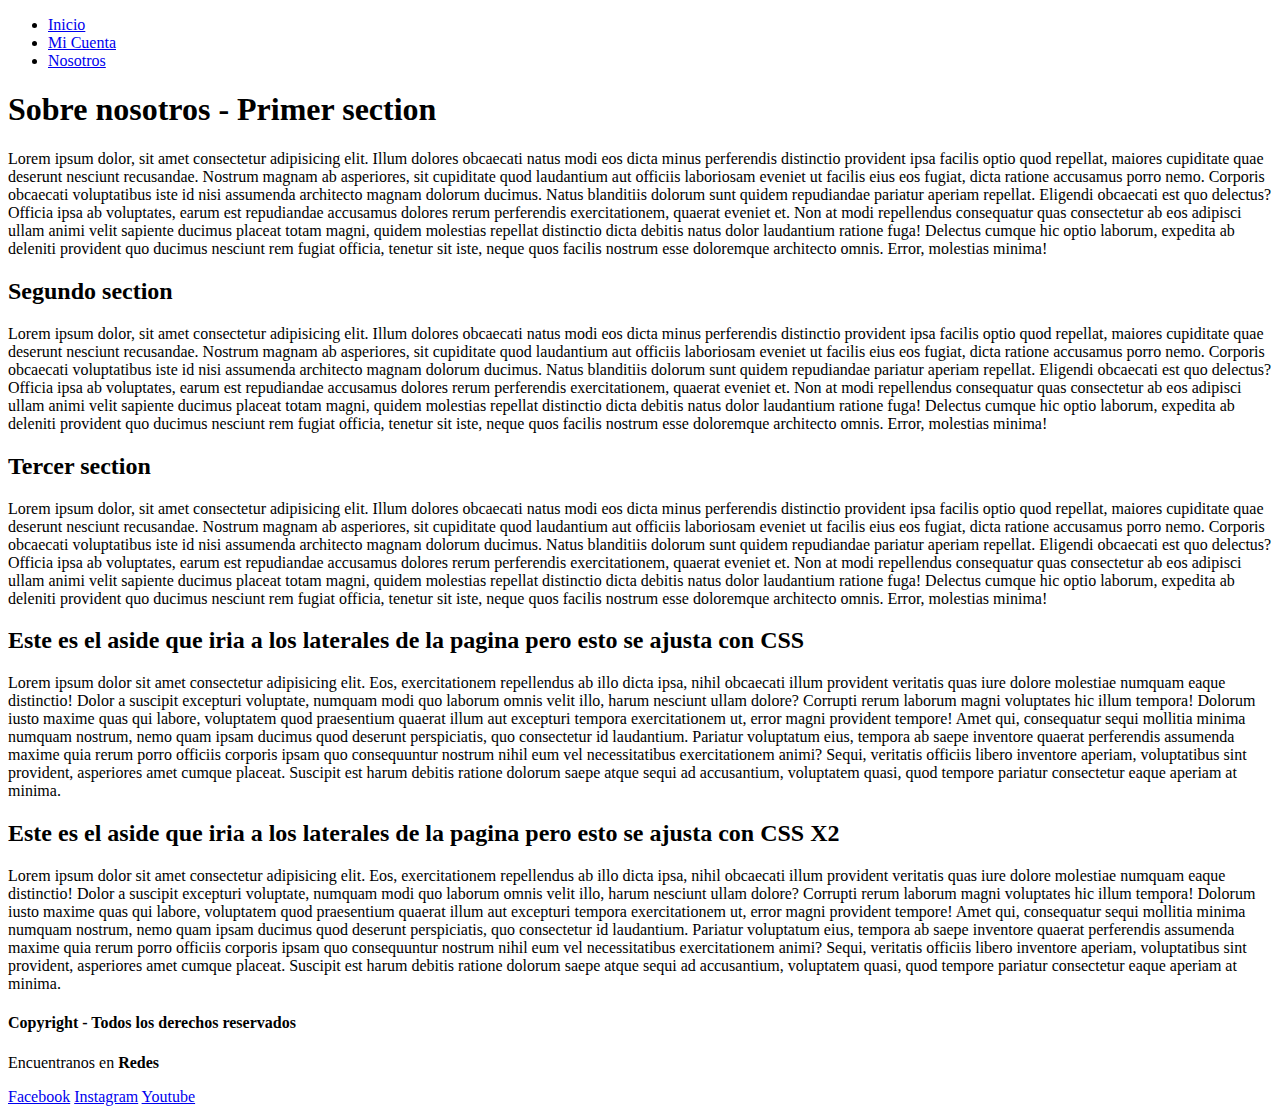
<file: HTML/proyecto2Semantica/nosotros.html>
<!DOCTYPE html>
<html lang="en">
<head>
    <meta charset="UTF-8">
    <meta http-equiv="X-UA-Compatible" content="IE=edge">
    <meta name="viewport" content="width=device-width, initial-scale=1.0">
    <link rel="shortcut icon" href="/src/img/favicon.png" type="image/x-icon">

    <title>Nosotros</title>
</head>
<body>
    <header>
        <nav>
            <ul>
                <li><a href="/HTML/proyecto2Semantica/index.html">Inicio</a></li>
                <li><a href="/HTML/proyecto2Semantica/micuenta.html">Mi Cuenta</a></li>   
                <li><a href="/HTML/proyecto2Semantica/nosotros.html">Nosotros</a></li>    
            </ul>
        </nav>
    </header>

    <article>
        <section>
            <h1>Sobre nosotros - Primer section</h1>

            <p>
                Lorem ipsum dolor, sit amet consectetur adipisicing elit. Illum dolores obcaecati natus modi eos dicta
                minus perferendis distinctio provident ipsa facilis optio quod repellat, maiores cupiditate quae
                deserunt nesciunt recusandae. Nostrum magnam ab asperiores, sit cupiditate quod laudantium aut officiis
                laboriosam eveniet ut facilis eius eos fugiat, dicta ratione accusamus porro nemo. Corporis obcaecati
                voluptatibus iste id nisi assumenda architecto magnam dolorum ducimus. Natus blanditiis dolorum sunt
                quidem repudiandae pariatur aperiam repellat. Eligendi obcaecati est quo delectus? Officia ipsa ab
                voluptates, earum est repudiandae accusamus dolores rerum perferendis exercitationem, quaerat eveniet
                et. Non at modi repellendus consequatur quas consectetur ab eos adipisci ullam animi velit sapiente
                ducimus placeat totam magni, quidem molestias repellat distinctio dicta debitis natus dolor laudantium
                ratione fuga! Delectus cumque hic optio laborum, expedita ab deleniti provident quo ducimus nesciunt rem
                fugiat officia, tenetur sit iste, neque quos facilis nostrum esse doloremque architecto omnis. Error,
                molestias minima!
            </p>
        </section>

        <section>
            <h2>Segundo section</h2>
            <p>
                Lorem ipsum dolor, sit amet consectetur adipisicing elit. Illum dolores obcaecati natus modi eos dicta
                minus perferendis distinctio provident ipsa facilis optio quod repellat, maiores cupiditate quae
                deserunt nesciunt recusandae. Nostrum magnam ab asperiores, sit cupiditate quod laudantium aut officiis
                laboriosam eveniet ut facilis eius eos fugiat, dicta ratione accusamus porro nemo. Corporis obcaecati
                voluptatibus iste id nisi assumenda architecto magnam dolorum ducimus. Natus blanditiis dolorum sunt
                quidem repudiandae pariatur aperiam repellat. Eligendi obcaecati est quo delectus? Officia ipsa ab
                voluptates, earum est repudiandae accusamus dolores rerum perferendis exercitationem, quaerat eveniet
                et. Non at modi repellendus consequatur quas consectetur ab eos adipisci ullam animi velit sapiente
                ducimus placeat totam magni, quidem molestias repellat distinctio dicta debitis natus dolor laudantium
                ratione fuga! Delectus cumque hic optio laborum, expedita ab deleniti provident quo ducimus nesciunt rem
                fugiat officia, tenetur sit iste, neque quos facilis nostrum esse doloremque architecto omnis. Error,
                molestias minima!
            </p>
        </section>

        <section>
            <h2>Tercer section</h2>
            <p>
                Lorem ipsum dolor, sit amet consectetur adipisicing elit. Illum dolores obcaecati natus modi eos dicta
                minus perferendis distinctio provident ipsa facilis optio quod repellat, maiores cupiditate quae
                deserunt nesciunt recusandae. Nostrum magnam ab asperiores, sit cupiditate quod laudantium aut officiis
                laboriosam eveniet ut facilis eius eos fugiat, dicta ratione accusamus porro nemo. Corporis obcaecati
                voluptatibus iste id nisi assumenda architecto magnam dolorum ducimus. Natus blanditiis dolorum sunt
                quidem repudiandae pariatur aperiam repellat. Eligendi obcaecati est quo delectus? Officia ipsa ab
                voluptates, earum est repudiandae accusamus dolores rerum perferendis exercitationem, quaerat eveniet
                et. Non at modi repellendus consequatur quas consectetur ab eos adipisci ullam animi velit sapiente
                ducimus placeat totam magni, quidem molestias repellat distinctio dicta debitis natus dolor laudantium
                ratione fuga! Delectus cumque hic optio laborum, expedita ab deleniti provident quo ducimus nesciunt rem
                fugiat officia, tenetur sit iste, neque quos facilis nostrum esse doloremque architecto omnis. Error,
                molestias minima!
            </p>
        </section>
    </article>

    <aside>
        <h2>Este es el aside que iria a los laterales de la pagina pero esto se ajusta con CSS </h2>
        <p>
            Lorem ipsum dolor sit amet consectetur adipisicing elit. Eos, exercitationem repellendus ab illo dicta ipsa, nihil obcaecati illum provident veritatis quas iure dolore molestiae numquam eaque distinctio! Dolor a suscipit excepturi voluptate, numquam modi quo laborum omnis velit illo, harum nesciunt ullam dolore? Corrupti rerum laborum magni voluptates hic illum tempora! Dolorum iusto maxime quas qui labore, voluptatem quod praesentium quaerat illum aut excepturi tempora exercitationem ut, error magni provident tempore! Amet qui, consequatur sequi mollitia minima numquam nostrum, nemo quam ipsam ducimus quod deserunt perspiciatis, quo consectetur id laudantium. Pariatur voluptatum eius, tempora ab saepe inventore quaerat perferendis assumenda maxime quia rerum porro officiis corporis ipsam quo consequuntur nostrum nihil eum vel necessitatibus exercitationem animi? Sequi, veritatis officiis libero inventore aperiam, voluptatibus sint provident, asperiores amet cumque placeat. Suscipit est harum debitis ratione dolorum saepe atque sequi ad accusantium, voluptatem quasi, quod tempore pariatur consectetur eaque aperiam at minima.
        </p>
    </aside>

    <aside>
        <h2>Este es el aside que iria a los laterales de la pagina pero esto se ajusta con CSS X2</h2>
        <p>
            Lorem ipsum dolor sit amet consectetur adipisicing elit. Eos, exercitationem repellendus ab illo dicta ipsa, nihil obcaecati illum provident veritatis quas iure dolore molestiae numquam eaque distinctio! Dolor a suscipit excepturi voluptate, numquam modi quo laborum omnis velit illo, harum nesciunt ullam dolore? Corrupti rerum laborum magni voluptates hic illum tempora! Dolorum iusto maxime quas qui labore, voluptatem quod praesentium quaerat illum aut excepturi tempora exercitationem ut, error magni provident tempore! Amet qui, consequatur sequi mollitia minima numquam nostrum, nemo quam ipsam ducimus quod deserunt perspiciatis, quo consectetur id laudantium. Pariatur voluptatum eius, tempora ab saepe inventore quaerat perferendis assumenda maxime quia rerum porro officiis corporis ipsam quo consequuntur nostrum nihil eum vel necessitatibus exercitationem animi? Sequi, veritatis officiis libero inventore aperiam, voluptatibus sint provident, asperiores amet cumque placeat. Suscipit est harum debitis ratione dolorum saepe atque sequi ad accusantium, voluptatem quasi, quod tempore pariatur consectetur eaque aperiam at minima.
        </p>
    </aside>


    <footer>
        <h4>Copyright - Todos los derechos reservados</h4>
        <p>Encuentranos en <b>Redes</b></p>
        <a href="##">Facebook</a>
        <a href="##">Instagram</a>
        <a href="##">Youtube</a>
    </footer>

</body>
</html>
</file>
<file: CSS/estilos-css/style.css>
* {
  font-family:'Trebuchet MS', 'Lucida Sans Unicode', 'Lucida Grande', 'Lucida Sans', Arial, sans-serif;
}

html {
  scroll-behavior: smooth;
}

h1 {
  color: indigo;
}


/********************************SELECTORES BÁSICOS***********************************/

/*Selector por clases*/
.botonRamdon {
  background-color: brown;
  color: #fff;
  font-size: 1rem;
  font-weight: 900;
}

/*Selector por id*/
#soyUnico {
  background-color: aqua;
  color: blue;
  border-color: red;
  font-size: 1rem;
  font-weight: 900;
}

/*Por atributo desde html*/
[ejemploPorAtributo="sisi"] {
  color: brown;
  background-color: aqua;
  font-family: Impact, Haettenschweiler, "Arial Narrow Bold", sans-serif;
}

/*Por forma descendiente*/
h2 span {
  color: black;
  background-color: red;
}

/*Por pseudo clases*/
.botonHover:hover {
  background-color: blueviolet;
  color: #fff;
  font-size: 20px;
  border-radius: 10px;
}

pre {
  background-color: black;
  color: white;
}


/********************************SELECTORES AVANZADOS ***********************************/

/*Lo aplican al primer elemento despues de haber asignado la clase el hijo directo se le dice*/
.hijos-directos > li {
  background-color: aqua;
}

/*Lo aplica a los que esten despues de los hijos directos cualquiera solo hay que especificar*/
.hijos-descendientes b {
  background-color: aqua;
}

/*Aplica estilos a todos los hermanos siguientes despues de haberse asignado*/
.hermanos-generales ~ li {
  background-color: aqua;
}

/*Aplica el estilo al siguiente elemento si es hermano de donde se declaro la clase de resto no*/
.hermanos-adyacentes + li {
  background-color: aqua;
}

/*Aplica los estilos unicamente a los que tengan ese atributo en especial*/
.selectores-atributos a[href]{
  color: blueviolet;
}

.selectores-atributos a[target="_blank"]{
  font-weight: bold;
}

.selectores-atributos a[href*="whatsapp"]{
  text-decoration: none;
  font-size: 24px;
}


/********************************PSEUDO-CLASES***********************************/

/*Algunas pseudoclases de formularios*/

/*Para los elementos que tenga un focus del usuario ponga el estilo*/
.form-pseudoclases *:focus{
  background-color:skyblue;
}

/*Para los ementos que ya tengan valores validos ponga el estilo*/
.form-pseudoclases *:valid{
  border-color: greenyellow;
}

/*Para los ementos que ya tengan valores invalidos ponga el estilo*/
.form-pseudoclases *:invalid{
  border-color: red;
}

/*Cuando se pase por encima con el mouse*/
.menu-pseudoclases a:hover{
  color:tomato;
  font-size: 20px;
}

.menu-pseudoclases a:visited{
  color:greenyellow;
}

/*Cuando al oprimir un enlace el target es el que se pone en el url este indica que estamos posicionados en dicha parte*/
#head-css:target{
  background-color: rgb(120, 203, 241);
  color: white;
  font-weight:bold;
}



/*Cambia el color al primer elmento del li*/
.lista-pseudoclases li:first-child{
  color: cadetblue;
}

/*Cambia el color del ultimo elemento del li*/
.lista-pseudoclases li:last-child{
  color: red;
}

/*Cambia el color el color a la posicion que queramos*/
.lista-pseudoclases li:nth-child(3){
  color: blue;
}

/*Que aplique los estilos cada cierto elementos en este caso de 4 en 4*/
.lista-pseudoclases li:nth-child(4n){
  font-size: 24px ;
}


/*Aplicar estilos a elementos pares*/
.lista-pseudoclases li:nth-child(even){
  background-color: yellow;
}

/*Aplicar estilos a elementos impares*/
.lista-pseudoclases li:nth-child(odd){
  background-color: red;
}

/*Aplica estilos a los elementos (etiquetas) que asignemos*/
.articulo-pseudoclases p:first-of-type{
  background-color: yellow;
}

/*Aplica el estilo al ultimo elemento de tipo p dentro de esa clase*/
.articulo-pseudoclases p:last-of-type{
  background-color: red;
  font-weight: bold;
}

/*Todas las pseudoclases que ocupamos anteriormente sirven para esto*/
.articulo-pseudoclases div:nth-of-type(3){
  background-color: chartreuse;
  color: black;
}

/*Que dentro de la clase a todos los elementos le apliquen los estilos menos a los que le indiquemos*/
.articulo-pseudoclases *:not(p){
  font-family:Impact, Haettenschweiler, 'Arial Narrow Bold', sans-serif;
  color: rgb(0, 26, 255);
}


/********************************PSEUDO-ELEMENTOS***********************************/

/*Aplica estilos antes de no olvidar poner los textos dentro de comillas*/
.figura::before{
  content: "🅰️";
}

/*Aplica estilos despues de*/
.figura::after{
  content: "🅰️";
}

.precio-figura::before{
  content: "$";
  font-weight: bold;
}

.precio-figura::after{
  content: " Pesos";
  font-weight: bold;
}

/*Aplicarle estilos a la primera letra de en este ejemplo la p*/
.p-pseudoelemento::first-letter{
  font-weight: bold;
  font-family: cursive;
  font-size: 32px;
}

/*Para cambiar los estilos al momento de seleccionar texto*/
.p-pseudoelemento::selection{
  background-color: rebeccapurple;
  color: white;
}

/*Aplicar estilo al texto del placeholder*/
.input-pseudoelemento::placeholder{
  color: cornflowerblue;
}

/********************************AGRUPAR SELECTORES***********************************/

/*Agrupar elementos y aplicarle el mismo estilo a varios*/

.form-agrupar-selectores input[type="text"],
.form-agrupar-selectores input[type="email"],
.form-agrupar-selectores textarea{
  background-color: black;
  color: yellow;
  border-width: 1px;
  display: block;
  width: 300px;
  margin-bottom: 10px;
}

.form-agrupar-selectores input[type="submit"]{
  width: 305px;
}


/********************************PRACTICANDO CASCADA Y ESPECIFICIDAD***********************************/

blockquote#cita-seneca.cita-seneca{
  background-color: yellow;
  color: black;
}

/*
blockquote{
  background-color: burlywood;
}
*/

#cita-seneca{
  background-color: brown;
  color: white;
}

blockquote.cita-seneca{
  background-color: blue;
  color: white;
}

.cita-seneca{
  background-color: tomato !important;
  color: rgb(255, 255, 255) !important;
  /*Cuando hay dos importatn para el mismo estilo si aplica la cascada*/
  background-color: crimson !important;
}

.cita-seneca{
  background-color: aqua;
}

/*****************************HERENCIA****************************/

.quote-herencia{
  background-color: blueviolet;
  font-size: 36px;
  color: #fff;
  font-family: Impact;
}

.quote-herencia cite{
  /*Para que no me herede el font-size*/
  font-size: initial;
  color: initial;
  /*Que me herede la fuente*/
  font-family: inherit;
}
</file>
<file: JAVASCRIPT/style.css>
*{
  font-family:sans-serif;
  scroll-behavior: smooth;
}

h2,
h1{
  color: red;
}

a[href="#head-aprendiendoJS"]{
  text-decoration: none;
}

.glosario-items b:first-of-type{
  color:red;
}
</file>
<file: CSS/estilos-css/box-model.css>
* {
  scroll-behavior: smooth;
}

.prueba-modelo-caja {
  background-color: blueviolet;
  color: white;
  font-size: 20px;
  /*Margin lo que esta por fuera de la caja*/
  margin: 20px;
  /*Border el borde de la caja*/
  border: 10px solid salmon;
  /*Padding distancia del borde de la caja al contenido */
  padding: 50px;
  text-align: center;
}

.practica-caja-uno {
  border: 3px solid red;
  border-radius: 5px;
  border-style: dashed;
  width: 250px;
  height: 150px;
  /*Sintetizo y hago una aplicacion mas limpia y sensilla*/
  border: 5px dashed salmon;
}

/*******************************PRACTICA MARGIN Y PADDING*************************************/
.caja-uno,
.caja-dos {
  background-color: cornflowerblue;
  margin: 50px;
  padding: 20px;
  border: 3px dashed salmon;
  /*Forma mas exacta de aplicar margin y padding*/
  /*Primer valor top y bottom segundo valor left y right*/
  margin: 10px 40px;
  padding: 50px 50px 50px 50px;
}

.caja-uno {
  margin-right: 400px;
}

.caja-dos {
  margin-top: 50px;
  margin-left: 400px;
}

/*******************************CAJAS EN LINEA VS CAJAS EN BLOQUE****************************************/

.caja-bloque,
.caja-linea {
  background-color: darkcyan;
  /*La caja en linea no tiene dimensiones laterales*/
  width: 500px;
  /*La caja en linea no tiene dimensiones de altura*/
  height: 250px;
  border: 3px solid red;
  color: white;
}

/*Los elementos en linea solo leen posiciones en horizontal nunca en vertical*/
.caja-linea {
  padding: 50px;
  margin: 50px;
}

/**/
.caja-bloque {
  height: 150px;
  width: 150px;
  margin: 52px;
}

/*******************************PROPIEDAD DISPLAY******************************************************/

.caja-de-bloque,
.caja-de-linea,
.caja-de-prueba1,
.caja-de-prueba2,
.caja-de-prueba3{
background-color: coral;
  color: white;
  border: 1px solid black;
  margin: 10px;
}

.caja-de-bloque{
  /*Cambiando su naturalidad a en linea*/
  display: inline;
}

.caja-de-linea{
  /*Cambiando su naturalidad a bloque con propiedades de linea*/
 display: inline-block;
 width: 200px;
 height: 250px;
}

.caja-de-prueba1{
  /*Ocultando la caja pero aun existe y consume recursos*/
  display:none;
  height: 200px;
  width: 250px;
}

/*Escondemos el la visibilidad del elemento pero no su estado en si*/
.caja-de-prueba2{
  visibility: hidden;
}

.caja-de-prueba3{
  visibility: visible;
}


/*********************************************PROPIEDAD OVERFLOW******************************************************/

.caja-overflow{
  background-color: burlywood;
  width: 150px;
  height: 150px;
  overflow: auto;
  display: inline-block;
}

.caja-overflow-dos{
  background-color: aqua;
  overflow: auto;
  width: 200px;
  height: 150px;
  display: inline-block;
}

/*********************************************TAMAÑO CAJA*****************************************************/

.box-sizing-contend{
  background-color: cyan;
  width:600px;
  height: 200px;
}

.box-sizing-contend > *{
  border: 1px solid black;
  /*son 3 cajas entonces 3x2 = 60 y 600 tenemos en ancho del container dividimos la anchura en cada elemento para que asi quepan
  */
  width: 200px;
  float: left;
  box-sizing: border-box;
  padding: 5px;
  text-align: center;
}

/*********************************************PROPIEDADES FLOAT*****************************************************/

.container-floats{
  background-color: aquamarine;
}

.float-left{
  float: left;
}

.float-right{
  float: right;
}

/*Esto sirve para limpiar los espacios que deja la propiedad float al moverlos a left o right*/
.clear-fix{
 clear: both;
}


/*********************************************COLAPSO DE MARGENES VERTICALES*****************************************************/

.margin-collage{
  background-color: brown;
}

.margin-collage section{
  color: white;
  border: 3px solid blue;
  margin-top: 16px;
  margin-bottom: 16px;
}


/*********************************************COMO CENTRAR CAJAS EN CSS*****************************************************/
.pagina-web{
  background-color: black;
  color: white;
  font-family:'Segoe UI', Tahoma, Geneva, Verdana, sans-serif ;
  /*width ancho  height alto*/
  width: 800px;
  height: 1000px;
  padding: 50px;
  /*Centrar la caja esta es la mejor forma*/
  margin-left: auto;
  margin-right: auto;
  /*De esta manera tambien funciona pero OJO como ponemos 0 en top y bottom reseteamos valores ya existentes*/
  margin: 0 auto;
}

.pagina-web header{
  text-align: center;
  margin-bottom: 20px;
}

.pagina-web main{
 height: 800px;
}
</file>
